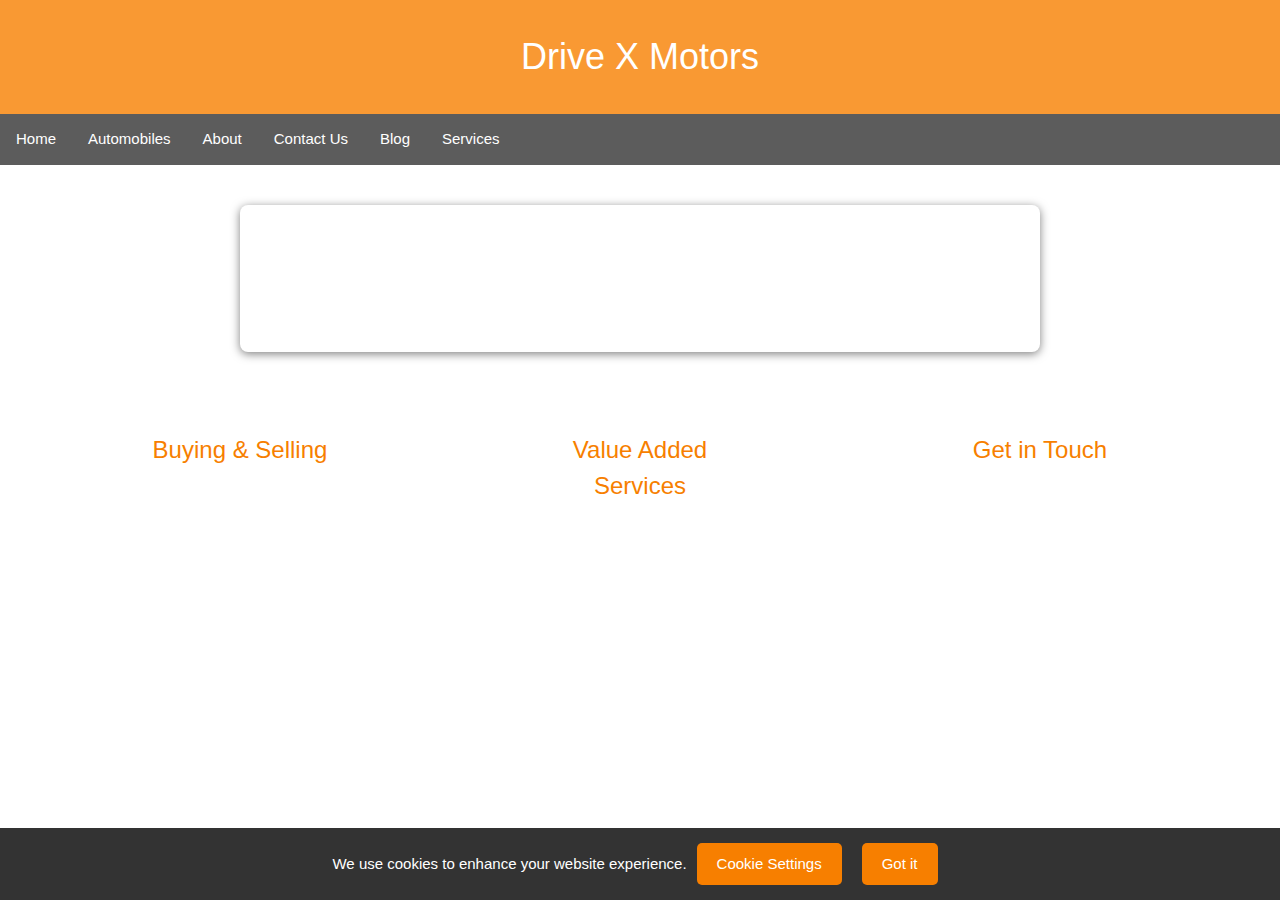
<file: index.html>
<!DOCTYPE html>
<html lang="en">
<head>
    <meta charset="UTF-8">
    <meta name="viewport" content="width=device-width, initial-scale=1.0">
    <title><strong>Home - DRIVE X MOTORS</strong></title>
    <link href="https://fonts.googleapis.com/css2?family=Roboto:wght@400;700&display=swap" rel="stylesheet">
    <link rel="stylesheet" href="https://www.w3schools.com/w3css/4/w3.css">
    <link rel="stylesheet" href="https://cdnjs.cloudflare.com/ajax/libs/font-awesome/4.7.0/css/font-awesome.min.css">


    <style>
        body {
            font-family: Arial, sans-serif;
            margin: 0;
            padding: 0;
            background-image: url('https://mir-s3-cdn-cf.behance.net/project_modules/max_1200/a0c95c151888773.6314a8b70c185.jpg'); 
            background-size: cover; /* Cover the entire page */
            background-position: center; /* Center the image */
            background-repeat: no-repeat; /* Prevent image repetition */
            color: white; /* Default text color */
        }
        header {
            background-color: rgba(247, 127, 0, 0.8); /* Semi-transparent background */
            color: white;
            padding: 20px;
            text-align: center;
        }
        nav {
            background-color: rgba(51, 51, 51, 0.8); /* Semi-transparent background */
            overflow: hidden;
        }
        nav a {
            float: left;
            display: block;
            color: white;
            text-align: center;
            padding: 14px 16px;
            text-decoration: none;
        }
        nav a:hover {
            background-color: rgba(247, 127, 0, 0.8); /* Highlight color */
        }
        .container {
            max-width: 800px;
            margin: 40px auto; /* Center the container */
            padding: 20px;
            background-color: none; /* Semi-transparent white */
            border-radius: 8px;
            box-shadow: 0 2px 10px rgba(0, 0, 0, 0.5);
        }
        footer {
            background-color:none; /* Semi-transparent background */
            color: white;
            padding: 20px;
            text-align: center;
        }
        .footer-content {
            display: flex;
            justify-content: space-around;
            max-width: 1200px;
            margin: 0 auto;
            flex-wrap: wrap;
        }
        .footer-section {
            margin: 10px;
            width: 200px; /* Adjust width as necessary */
        }
        .footer-section h3 {
            color: #f77f00;
        }
        .footer-section a {
            color: white;
            text-decoration: none;
            display: block;
            margin: 5px 0;
        }
        .footer-section a:hover {
            text-decoration: underline;
        }
        .social-icons {
            margin-top: 15px;
        }
        .social-icons img {
            width: 30px; /* Adjust size as necessary */
            margin: 0 10px;
        }
        .cookie-banner {
            background-color: rgba(34, 34, 34, 0.9); /* Semi-transparent background */
            color: white;
            padding: 10px;
            text-align: center;
            position: relative;
        }
        .cookie-banner button {
            background-color: #f77f00;
            color: white;
            border: none;
            padding: 5px 10px;
            cursor: pointer;
            margin-left: 10px;
        }
    </style>
</head>
<body>

<header>
    <h1>Drive X Motors</h1>
</header>

<nav>
    <a href="index.html">Home</a>
    <a href="automobiles.html">Automobiles</a>
    <a href="about.html">About</a>
    <a href="contact.html">Contact Us</a>
    <a href="blog.html">Blog</a>
    <a href="services.html">Services</a>
</nav>

<div class="container">
    <h2>Welcome to Drive X Motors</h2>
    <p>Your trusted partner in finding quality vehicles. Explore our wide selection of cars and enjoy exceptional service.</p>
</div>

<footer>
    <div class="footer-content">
        <div class="footer-section">
            <h3>Buying & Selling</h3>
            <a href="about.html">How it works</a>
            <a href="about.html">Why Us?</a>
            <a href="about.html">Car valuation</a>
        </div>
        <div class="footer-section">
            <h3>Value Added Services</h3>
            <a href="services.html">Car finance</a>
            <a href="services.html">Car insurance</a>
            <a href="services.html">Car auctions</a>
            <a href="services.html">Trade-ins</a>
        </div>
        
        <div class="footer-section">
            <h3>Get in Touch</h3>
            <a href="contact.html">Customer care</a>
            <a href="contact.html">Our Locations</a>
            <a href="contact.html">Contact Us</a>
            <a href="contact.html">FAQ's</a>

        </div>
    </div>
   <div class="social-media">
             <footer>
        <div class="social-media">
            <a href="https://www.linkedin.com/company/drive-x-motors/ "target="_blank"><i class="fa fa-linkedin"></i></a>
            <a href="https://github.com/puleng064/ecommerce-site"_blank><i class="fa fa-github"></i></a>
            <a href="https://www.instagram.com/drive_xmotors/"_blank><i class="fa fa-instagram"></i></a>
        </div>
        <p>&copy; 2025 Drive X Motors</p>

</footer>

    <style>
        body {
            font-family: Arial, sans-serif;
            margin: 0;
            padding: 0;
        }
        .cookie-banner {
            position: fixed;
            bottom: 0;
            left: 0;
            right: 0;
            background-color: #333;
            color: white;
            padding: 15px;
            text-align: center;
            display: flex;
            justify-content: center;
            align-items: center;
        }
        .cookie-banner button {
            background-color: #f77f00; /* Button color */
            color: white;
            border: none;
            border-radius: 5px;
            padding: 10px 20px;
            margin: 0 10px;
            cursor: pointer;
        }
        .cookie-banner button:hover {
            background-color: #e66b00; /* Darker shade on hover */
        }
    </style>
</head>
<body>

<div class="cookie-banner" id="cookieBanner">
    <span>We use cookies to enhance your website experience.</span>
    <button onclick="openCookieSettings()">Cookie Settings</button>
    <button onclick="acceptCookies()">Got it</button>
</div>

<script>
    function openCookieSettings() {
        // Redirect to cookie settings page
        window.location.href = "cookie_settings.html"; // Change to your cookie settings page URL
    }

    function acceptCookies() {
        // Hide the cookie banner
        const banner = document.getElementById('cookieBanner');
        banner.style.display = 'none';
        // Here you can add code to set a cookie or local storage to remember the user's choice
    }
</script>
</div>


</body>
</html>
</file>
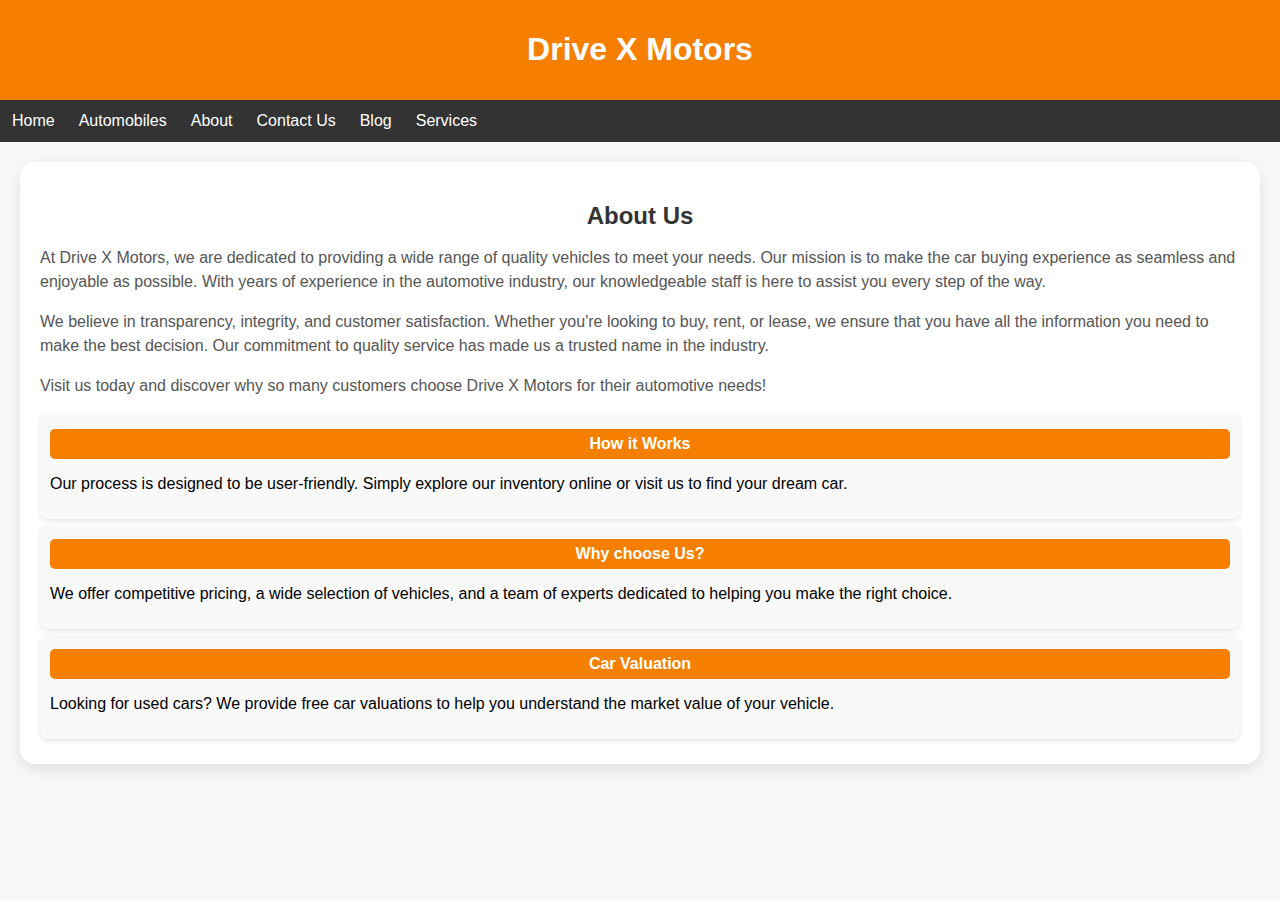
<file: About.html>
<!DOCTYPE html>
<html lang="en">
<head>
    <meta charset="UTF-8">
    <meta name="viewport" content="width=device-width, initial-scale=1.0">
    <title>About Us - Drive X Motors</title>
    <style>
        body {
            font-family: Arial, sans-serif;
            margin: 0;
            padding: 0;
            background-color: #f8f8f8;
        }
        header {
            background-color: #f77f00;
            color: white;
            padding: 10px; /* Reduced padding */
            text-align: center;
        }
        nav {
            background-color: #333;
            overflow: hidden;
        }
        nav a {
            float: left;
            display: block;
            color: white;
            text-align: center;
            padding: 12px; /* Reduced padding */
            text-decoration: none;
        }
        nav a:hover {
            background-color: #f77f00; /* Highlight color */
        }
        .container {
            max-width: 1200px;
            margin: 20px auto; /* Reduced margin */
            padding: 20px; /* Reduced padding */
            background-color: white;
            border-radius: 15px;
            box-shadow: 0 5px 15px rgba(0, 0, 0, 0.1);
        }
        h2 {
            text-align: center;
            color: #333;
            margin-bottom: 10px; /* Reduced margin */
        }
        h3 {
            color: #f77f00; /* Highlight color for section titles */
            text-align: center;
            padding: 6px; /* Reduced padding */
            background-color: #f77f00; /* Box color */
            color: white; /* Text color */
            border-radius: 5px;
            margin: 8px 0; /* Reduced margin */
        }
        .about {
            margin: 10px 0; /* Reduced margin */
            color: #555;
            line-height: 1.5; /* Improved readability */
        }
        .service {
            margin: 5px 0; /* Reduced margin */
            padding: 10px; /* Reduced padding */
            background-color: #f9f9f9; /* Background color for service boxes */
            border-radius: 8px; /* Rounded corners */
            box-shadow: 0 2px 5px rgba(0, 0, 0, 0.1); /* Light shadow */
        }
        .service h4 {
            color: #f77f00; /* Highlight color for service titles */
            text-align: center; /* Center align service titles */
            padding: 6px; /* Reduced padding */
            background-color: #f77f00; /* Box color */
            color: white; /* Text color */
            border-radius: 5px;
            margin: 5px 0; /* Reduced margin */
        }
        .cookie-banner {
            position: fixed;
            bottom: 0;
            left: 0;
            right: 0;
            background-color: #333;
            color: white;
            padding: 10px; /* Reduced padding */
            text-align: center;
            display: flex;
            justify-content: center;
            align-items: center;
        }
        .cookie-banner button {
            background-color: #f77f00; /* Button color */
            color: white;
            border: none;
            border-radius: 5px;
            padding: 8px 12px; /* Reduced padding */
            margin: 0 5px; /* Reduced margin */
            cursor: pointer;
        }
        .cookie-banner button:hover {
            background-color: #e66b00; /* Darker shade on hover */
        }
    </style>
</head>
<body>

<header>
    <h1>Drive X Motors</h1>
</header>

<nav>
    <a href="index.html">Home</a>
    <a href="automobiles.html">Automobiles</a>
    <a href="about.html">About</a>
    <a href="contact.html">Contact Us</a>
    <a href="blog.html">Blog</a>
    <a href="services.html">Services</a>
</nav>

<div class="container">
    <h2>About Us</h2>
    <div class="about">
        <p>At Drive X Motors, we are dedicated to providing a wide range of quality vehicles to meet your needs. Our mission is to make the car buying experience as seamless and enjoyable as possible. With years of experience in the automotive industry, our knowledgeable staff is here to assist you every step of the way.</p>
        <p>We believe in transparency, integrity, and customer satisfaction. Whether you're looking to buy, rent, or lease, we ensure that you have all the information you need to make the best decision. Our commitment to quality service has made us a trusted name in the industry.</p>
        <p>Visit us today and discover why so many customers choose Drive X Motors for their automotive needs!</p>
    </div>
    
    <div class="service">
        <h4>How it Works</h4>
        <p>Our process is designed to be user-friendly. Simply explore our inventory online or visit us to find your dream car.</p>
    </div>
    <div class="service">
        <h4>Why choose Us?</h4>
        <p>We offer competitive pricing, a wide selection of vehicles, and a team of experts dedicated to helping you make the right choice.</p>
    </div>
    <div class="service">
        <h4>Car Valuation</h4>
        <p>Looking for used cars? We provide free car valuations to help you understand the market value of your vehicle.</p>
    </div>
</div>
</body>
</html>
</file>
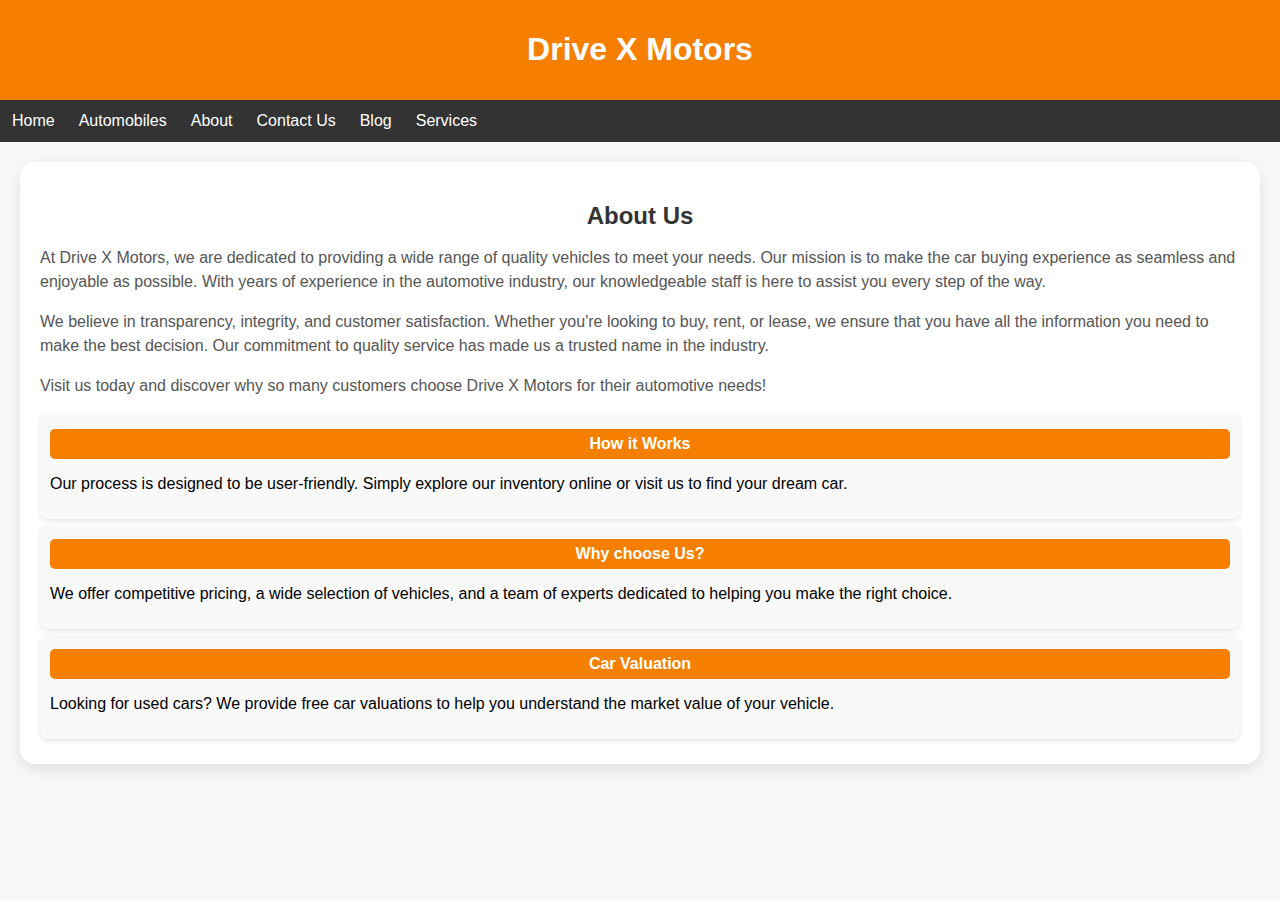
<file: about.html>
<!DOCTYPE html>
<html lang="en">
<head>
    <meta charset="UTF-8">
    <meta name="viewport" content="width=device-width, initial-scale=1.0">
    <title>About Us - Drive X Motors</title>
    <style>
        body {
            font-family: Arial, sans-serif;
            margin: 0;
            padding: 0;
            background-color: #f8f8f8;
        }
        header {
            background-color: #f77f00;
            color: white;
            padding: 10px; /* Reduced padding */
            text-align: center;
        }
        nav {
            background-color: #333;
            overflow: hidden;
        }
        nav a {
            float: left;
            display: block;
            color: white;
            text-align: center;
            padding: 12px; /* Reduced padding */
            text-decoration: none;
        }
        nav a:hover {
            background-color: #f77f00; /* Highlight color */
        }
        .container {
            max-width: 1200px;
            margin: 20px auto; /* Reduced margin */
            padding: 20px; /* Reduced padding */
            background-color: white;
            border-radius: 15px;
            box-shadow: 0 5px 15px rgba(0, 0, 0, 0.1);
        }
        h2 {
            text-align: center;
            color: #333;
            margin-bottom: 10px; /* Reduced margin */
        }
        h3 {
            color: #f77f00; /* Highlight color for section titles */
            text-align: center;
            padding: 6px; /* Reduced padding */
            background-color: #f77f00; /* Box color */
            color: white; /* Text color */
            border-radius: 5px;
            margin: 8px 0; /* Reduced margin */
        }
        .about {
            margin: 10px 0; /* Reduced margin */
            color: #555;
            line-height: 1.5; /* Improved readability */
        }
        .service {
            margin: 5px 0; /* Reduced margin */
            padding: 10px; /* Reduced padding */
            background-color: #f9f9f9; /* Background color for service boxes */
            border-radius: 8px; /* Rounded corners */
            box-shadow: 0 2px 5px rgba(0, 0, 0, 0.1); /* Light shadow */
        }
        .service h4 {
            color: #f77f00; /* Highlight color for service titles */
            text-align: center; /* Center align service titles */
            padding: 6px; /* Reduced padding */
            background-color: #f77f00; /* Box color */
            color: white; /* Text color */
            border-radius: 5px;
            margin: 5px 0; /* Reduced margin */
        }
        .cookie-banner {
            position: fixed;
            bottom: 0;
            left: 0;
            right: 0;
            background-color: #333;
            color: white;
            padding: 10px; /* Reduced padding */
            text-align: center;
            display: flex;
            justify-content: center;
            align-items: center;
        }
        .cookie-banner button {
            background-color: #f77f00; /* Button color */
            color: white;
            border: none;
            border-radius: 5px;
            padding: 8px 12px; /* Reduced padding */
            margin: 0 5px; /* Reduced margin */
            cursor: pointer;
        }
        .cookie-banner button:hover {
            background-color: #e66b00; /* Darker shade on hover */
        }
    </style>
</head>
<body>

<header>
    <h1>Drive X Motors</h1>
</header>

<nav>
    <a href="index.html">Home</a>
    <a href="automobiles.html">Automobiles</a>
    <a href="about.html">About</a>
    <a href="contact.html">Contact Us</a>
    <a href="blog.html">Blog</a>
    <a href="services.html">Services</a>
</nav>

<div class="container">
    <h2>About Us</h2>
    <div class="about">
        <p>At Drive X Motors, we are dedicated to providing a wide range of quality vehicles to meet your needs. Our mission is to make the car buying experience as seamless and enjoyable as possible. With years of experience in the automotive industry, our knowledgeable staff is here to assist you every step of the way.</p>
        <p>We believe in transparency, integrity, and customer satisfaction. Whether you're looking to buy, rent, or lease, we ensure that you have all the information you need to make the best decision. Our commitment to quality service has made us a trusted name in the industry.</p>
        <p>Visit us today and discover why so many customers choose Drive X Motors for their automotive needs!</p>
    </div>
    
    <div class="service">
        <h4>How it Works</h4>
        <p>Our process is designed to be user-friendly. Simply explore our inventory online or visit us to find your dream car.</p>
    </div>
    <div class="service">
        <h4>Why choose Us?</h4>
        <p>We offer competitive pricing, a wide selection of vehicles, and a team of experts dedicated to helping you make the right choice.</p>
    </div>
    <div class="service">
        <h4>Car Valuation</h4>
        <p>Looking for used cars? We provide free car valuations to help you understand the market value of your vehicle.</p>
    </div>
</div>
</body>
</html>
</file>
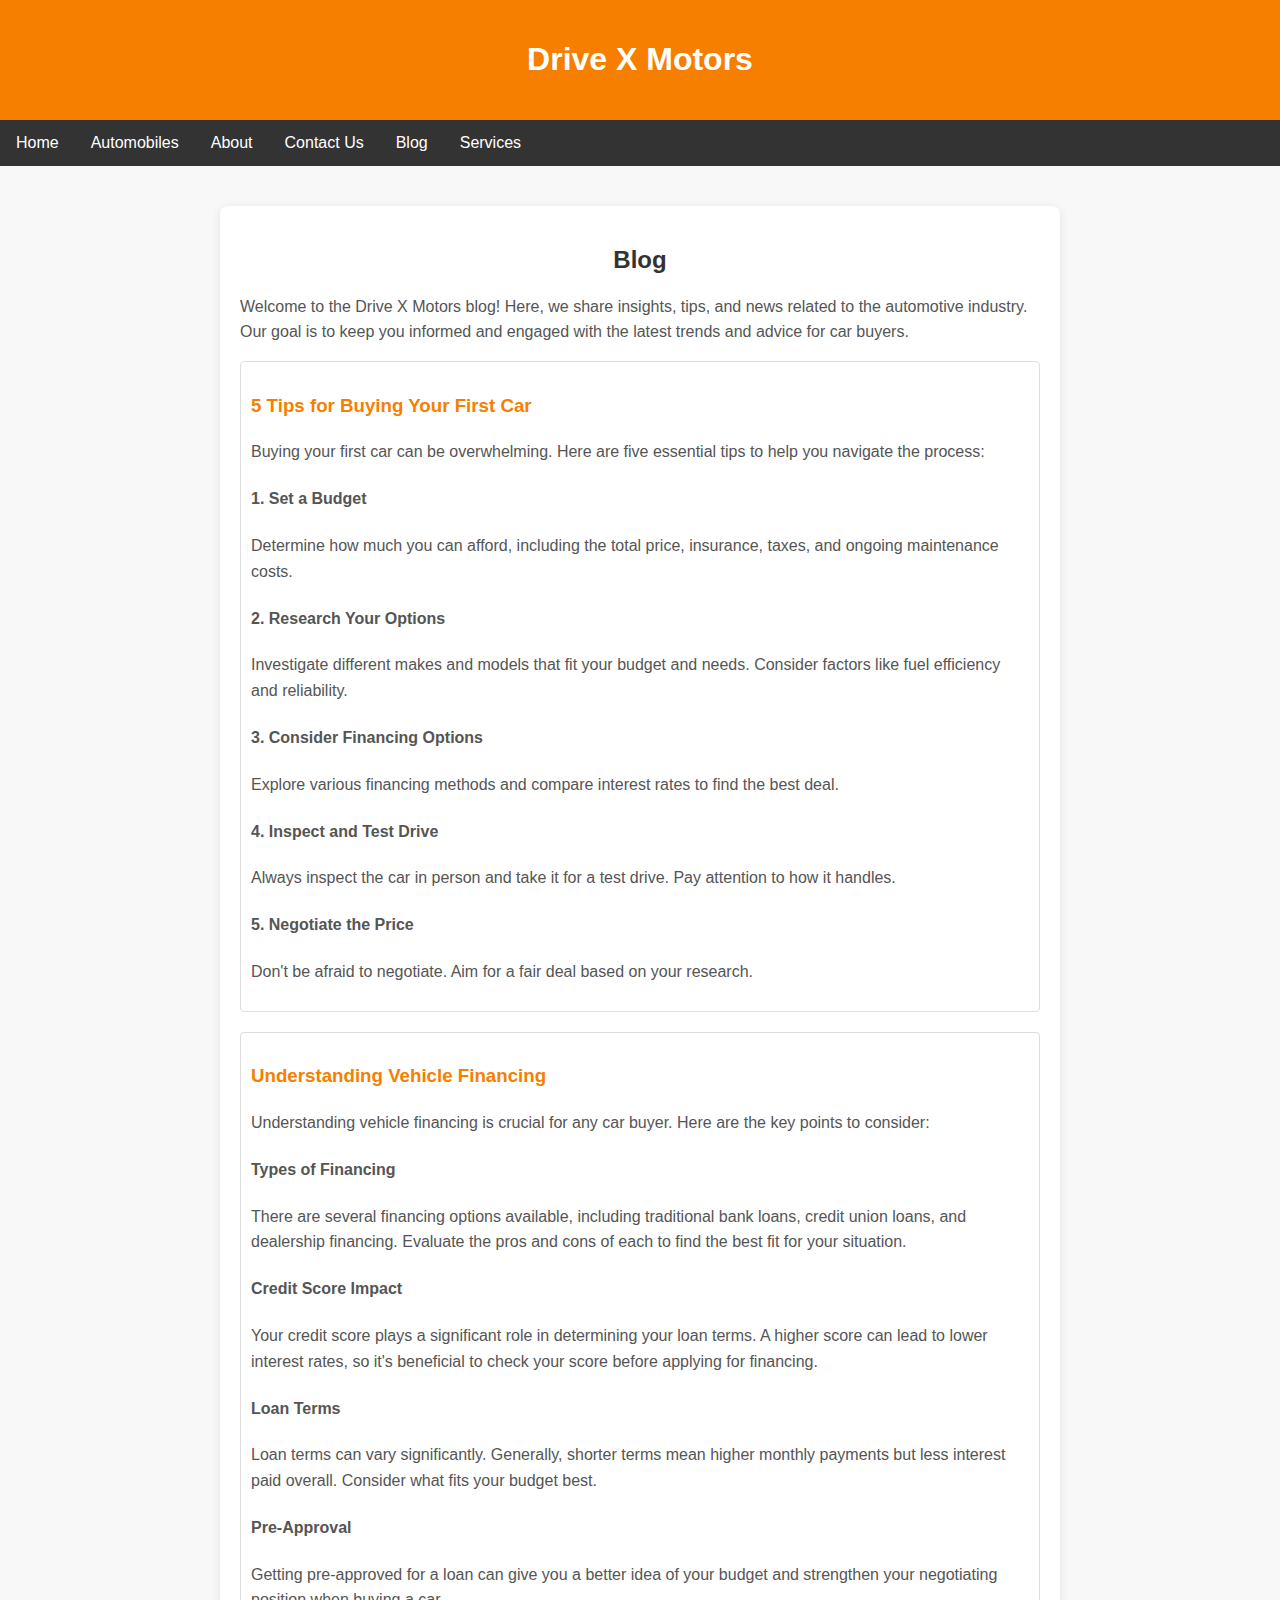
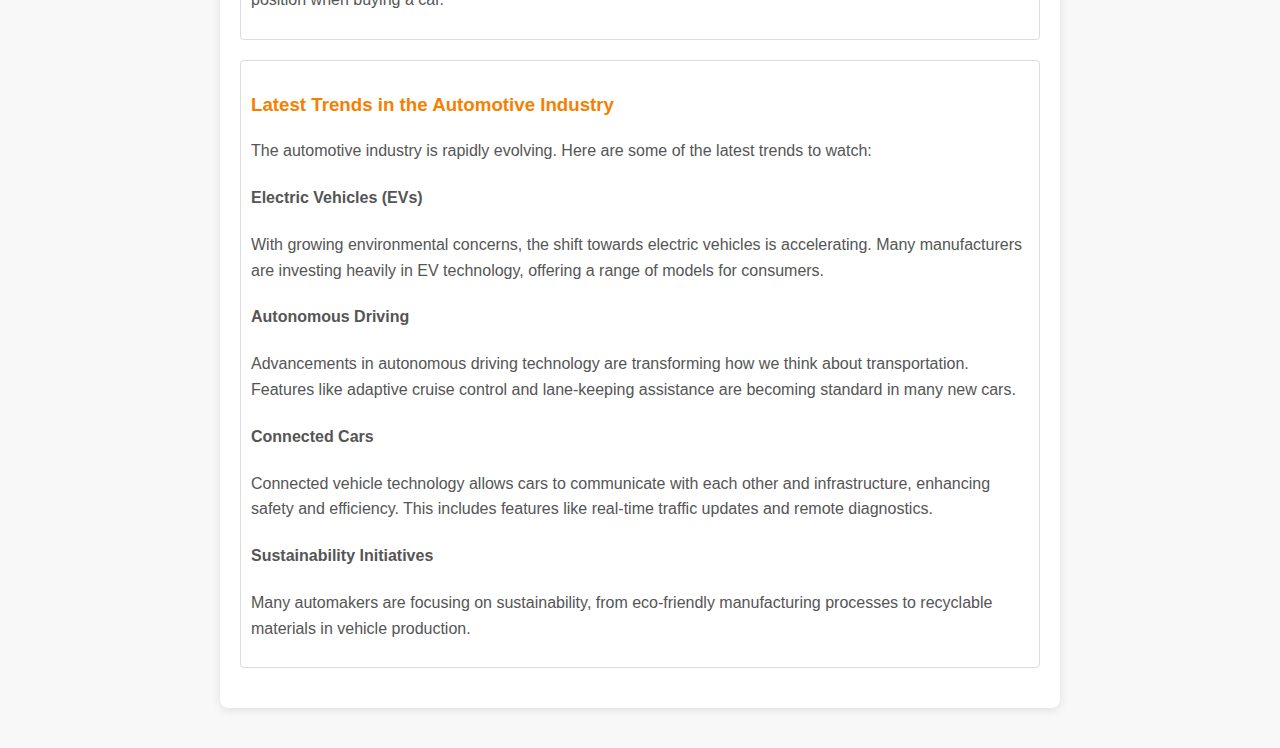
<file: Blog.html>
<!DOCTYPE html>
<html lang="en">
<head>
    <meta charset="UTF-8">
    <meta name="viewport" content="width=device-width, initial-scale=1.0">
    <title>Blog - Drive X Motors</title>
    <style>
        body {
            font-family: Arial, sans-serif;
            margin: 0;
            padding: 0;
            background-color: #f8f8f8;
        }
        header {
            background-color: #f77f00;
            color: white;
            padding: 20px;
            text-align: center;
        }
        nav {
            background-color: #333;
            overflow: hidden;
        }
        nav a {
            float: left;
            display: block;
            color: white;
            text-align: center;
            padding: 14px 16px;
            text-decoration: none;
        }
        nav a:hover {
            background-color: #f77f00; /* Highlight color */
        }
        .container {
            max-width: 800px;
            margin: 40px auto; /* Center the container */
            padding: 20px;
            background-color: white;
            border-radius: 8px;
            box-shadow: 0 2px 10px rgba(0, 0, 0, 0.1);
        }
        h2 {
            text-align: center;
            color: #333;
        }
        .blog-content {
            margin: 20px 0;
            color: #555;
            line-height: 1.6; /* Improve readability */
        }
        .post {
            margin-bottom: 20px;
            padding: 10px;
            border: 1px solid #ddd;
            border-radius: 4px;
        }
        .post h3 {
            color: #f77f00;
        }
    </style>
</head>
<body>

<header>
    <h1>Drive X Motors</h1>
</header>

<nav>
    <a href="index.html">Home</a>
    <a href="automobiles.html">Automobiles</a>
    <a href="about.html">About</a>
    <a href="contact.html">Contact Us</a>
    <a href="blog.html">Blog</a>
    <a href="services.html">Services</a>
</nav>

<div class="container">
    <h2>Blog</h2>
    <div class="blog-content">
        <p>Welcome to the Drive X Motors blog! Here, we share insights, tips, and news related to the automotive industry. Our goal is to keep you informed and engaged with the latest trends and advice for car buyers.</p>

        <div class="post">
            <h3>5 Tips for Buying Your First Car</h3>
            <p>Buying your first car can be overwhelming. Here are five essential tips to help you navigate the process:</p>
            <h4>1. Set a Budget</h4>
            <p>Determine how much you can afford, including the total price, insurance, taxes, and ongoing maintenance costs.</p>
            <h4>2. Research Your Options</h4>
            <p>Investigate different makes and models that fit your budget and needs. Consider factors like fuel efficiency and reliability.</p>
            <h4>3. Consider Financing Options</h4>
            <p>Explore various financing methods and compare interest rates to find the best deal.</p>
            <h4>4. Inspect and Test Drive</h4>
            <p>Always inspect the car in person and take it for a test drive. Pay attention to how it handles.</p>
            <h4>5. Negotiate the Price</h4>
            <p>Don't be afraid to negotiate. Aim for a fair deal based on your research.</p>
        </div>
        
        <div class="post">
            <h3>Understanding Vehicle Financing</h3>
            <p>Understanding vehicle financing is crucial for any car buyer. Here are the key points to consider:</p>
            <h4>Types of Financing</h4>
            <p>There are several financing options available, including traditional bank loans, credit union loans, and dealership financing. Evaluate the pros and cons of each to find the best fit for your situation.</p>
            <h4>Credit Score Impact</h4>
            <p>Your credit score plays a significant role in determining your loan terms. A higher score can lead to lower interest rates, so it's beneficial to check your score before applying for financing.</p>
            <h4>Loan Terms</h4>
            <p>Loan terms can vary significantly. Generally, shorter terms mean higher monthly payments but less interest paid overall. Consider what fits your budget best.</p>
            <h4>Pre-Approval</h4>
            <p>Getting pre-approved for a loan can give you a better idea of your budget and strengthen your negotiating position when buying a car.</p>
        </div>
        
        <div class="post">
            <h3>Latest Trends in the Automotive Industry</h3>
            <p>The automotive industry is rapidly evolving. Here are some of the latest trends to watch:</p>
            <h4>Electric Vehicles (EVs)</h4>
            <p>With growing environmental concerns, the shift towards electric vehicles is accelerating. Many manufacturers are investing heavily in EV technology, offering a range of models for consumers.</p>
            <h4>Autonomous Driving</h4>
            <p>Advancements in autonomous driving technology are transforming how we think about transportation. Features like adaptive cruise control and lane-keeping assistance are becoming standard in many new cars.</p>
            <h4>Connected Cars</h4>
            <p>Connected vehicle technology allows cars to communicate with each other and infrastructure, enhancing safety and efficiency. This includes features like real-time traffic updates and remote diagnostics.</p>
            <h4>Sustainability Initiatives</h4>
            <p>Many automakers are focusing on sustainability, from eco-friendly manufacturing processes to recyclable materials in vehicle production.</p>
        </div>
    </div>
</div>
</body>
</html>
</file>
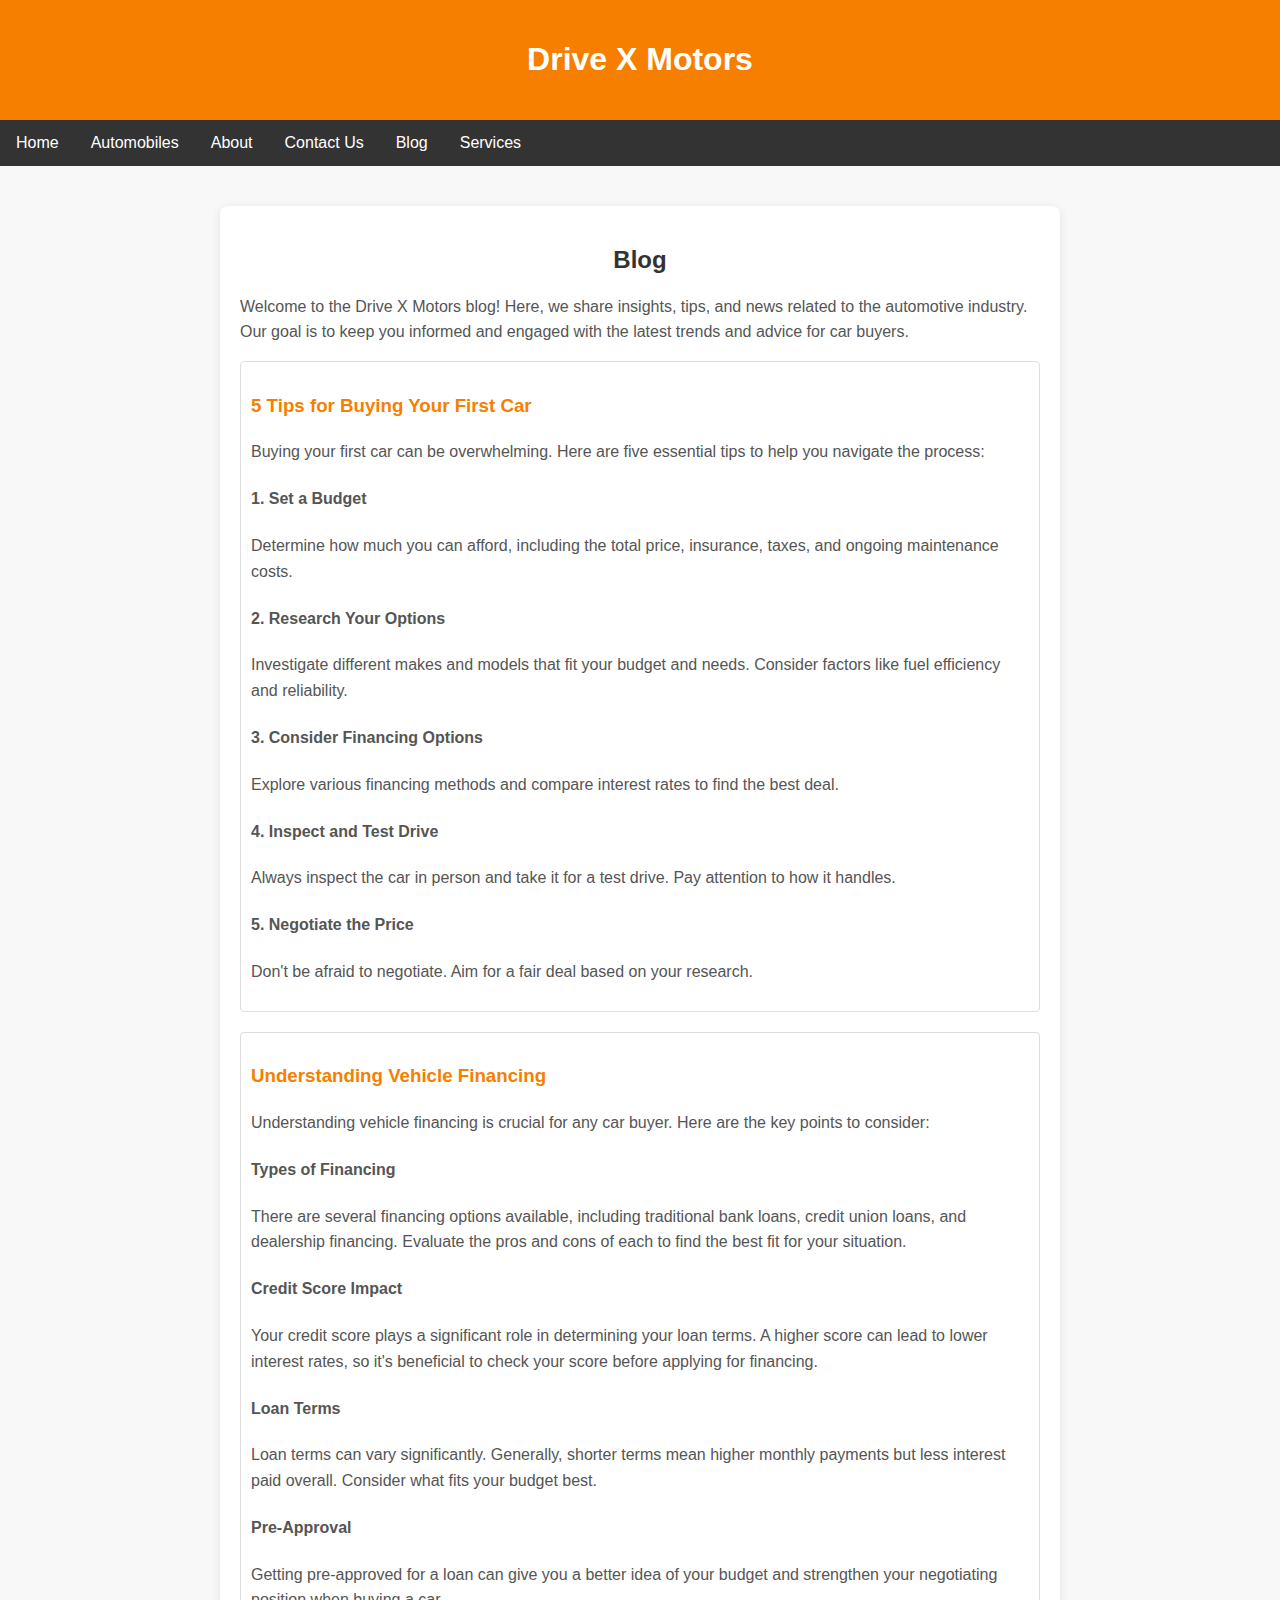
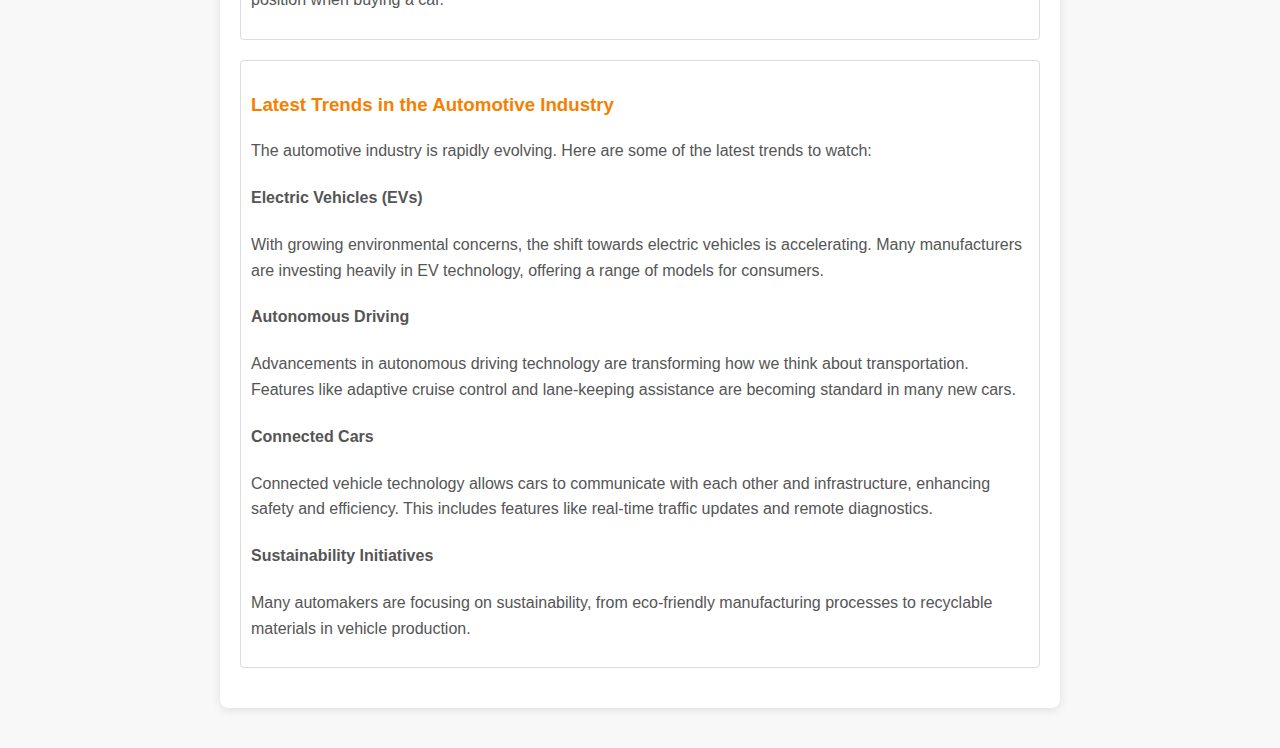
<file: blog.html>
<!DOCTYPE html>
<html lang="en">
<head>
    <meta charset="UTF-8">
    <meta name="viewport" content="width=device-width, initial-scale=1.0">
    <title>Blog - Drive X Motors</title>
    <style>
        body {
            font-family: Arial, sans-serif;
            margin: 0;
            padding: 0;
            background-color: #f8f8f8;
        }
        header {
            background-color: #f77f00;
            color: white;
            padding: 20px;
            text-align: center;
        }
        nav {
            background-color: #333;
            overflow: hidden;
        }
        nav a {
            float: left;
            display: block;
            color: white;
            text-align: center;
            padding: 14px 16px;
            text-decoration: none;
        }
        nav a:hover {
            background-color: #f77f00; /* Highlight color */
        }
        .container {
            max-width: 800px;
            margin: 40px auto; /* Center the container */
            padding: 20px;
            background-color: white;
            border-radius: 8px;
            box-shadow: 0 2px 10px rgba(0, 0, 0, 0.1);
        }
        h2 {
            text-align: center;
            color: #333;
        }
        .blog-content {
            margin: 20px 0;
            color: #555;
            line-height: 1.6; /* Improve readability */
        }
        .post {
            margin-bottom: 20px;
            padding: 10px;
            border: 1px solid #ddd;
            border-radius: 4px;
        }
        .post h3 {
            color: #f77f00;
        }
    </style>
</head>
<body>

<header>
    <h1>Drive X Motors</h1>
</header>

<nav>
    <a href="index.html">Home</a>
    <a href="automobiles.html">Automobiles</a>
    <a href="about.html">About</a>
    <a href="contact.html">Contact Us</a>
    <a href="blog.html">Blog</a>
    <a href="services.html">Services</a>
</nav>

<div class="container">
    <h2>Blog</h2>
    <div class="blog-content">
        <p>Welcome to the Drive X Motors blog! Here, we share insights, tips, and news related to the automotive industry. Our goal is to keep you informed and engaged with the latest trends and advice for car buyers.</p>

        <div class="post">
            <h3>5 Tips for Buying Your First Car</h3>
            <p>Buying your first car can be overwhelming. Here are five essential tips to help you navigate the process:</p>
            <h4>1. Set a Budget</h4>
            <p>Determine how much you can afford, including the total price, insurance, taxes, and ongoing maintenance costs.</p>
            <h4>2. Research Your Options</h4>
            <p>Investigate different makes and models that fit your budget and needs. Consider factors like fuel efficiency and reliability.</p>
            <h4>3. Consider Financing Options</h4>
            <p>Explore various financing methods and compare interest rates to find the best deal.</p>
            <h4>4. Inspect and Test Drive</h4>
            <p>Always inspect the car in person and take it for a test drive. Pay attention to how it handles.</p>
            <h4>5. Negotiate the Price</h4>
            <p>Don't be afraid to negotiate. Aim for a fair deal based on your research.</p>
        </div>
        
        <div class="post">
            <h3>Understanding Vehicle Financing</h3>
            <p>Understanding vehicle financing is crucial for any car buyer. Here are the key points to consider:</p>
            <h4>Types of Financing</h4>
            <p>There are several financing options available, including traditional bank loans, credit union loans, and dealership financing. Evaluate the pros and cons of each to find the best fit for your situation.</p>
            <h4>Credit Score Impact</h4>
            <p>Your credit score plays a significant role in determining your loan terms. A higher score can lead to lower interest rates, so it's beneficial to check your score before applying for financing.</p>
            <h4>Loan Terms</h4>
            <p>Loan terms can vary significantly. Generally, shorter terms mean higher monthly payments but less interest paid overall. Consider what fits your budget best.</p>
            <h4>Pre-Approval</h4>
            <p>Getting pre-approved for a loan can give you a better idea of your budget and strengthen your negotiating position when buying a car.</p>
        </div>
        
        <div class="post">
            <h3>Latest Trends in the Automotive Industry</h3>
            <p>The automotive industry is rapidly evolving. Here are some of the latest trends to watch:</p>
            <h4>Electric Vehicles (EVs)</h4>
            <p>With growing environmental concerns, the shift towards electric vehicles is accelerating. Many manufacturers are investing heavily in EV technology, offering a range of models for consumers.</p>
            <h4>Autonomous Driving</h4>
            <p>Advancements in autonomous driving technology are transforming how we think about transportation. Features like adaptive cruise control and lane-keeping assistance are becoming standard in many new cars.</p>
            <h4>Connected Cars</h4>
            <p>Connected vehicle technology allows cars to communicate with each other and infrastructure, enhancing safety and efficiency. This includes features like real-time traffic updates and remote diagnostics.</p>
            <h4>Sustainability Initiatives</h4>
            <p>Many automakers are focusing on sustainability, from eco-friendly manufacturing processes to recyclable materials in vehicle production.</p>
        </div>
    </div>
</div>
</body>
</html>
</file>
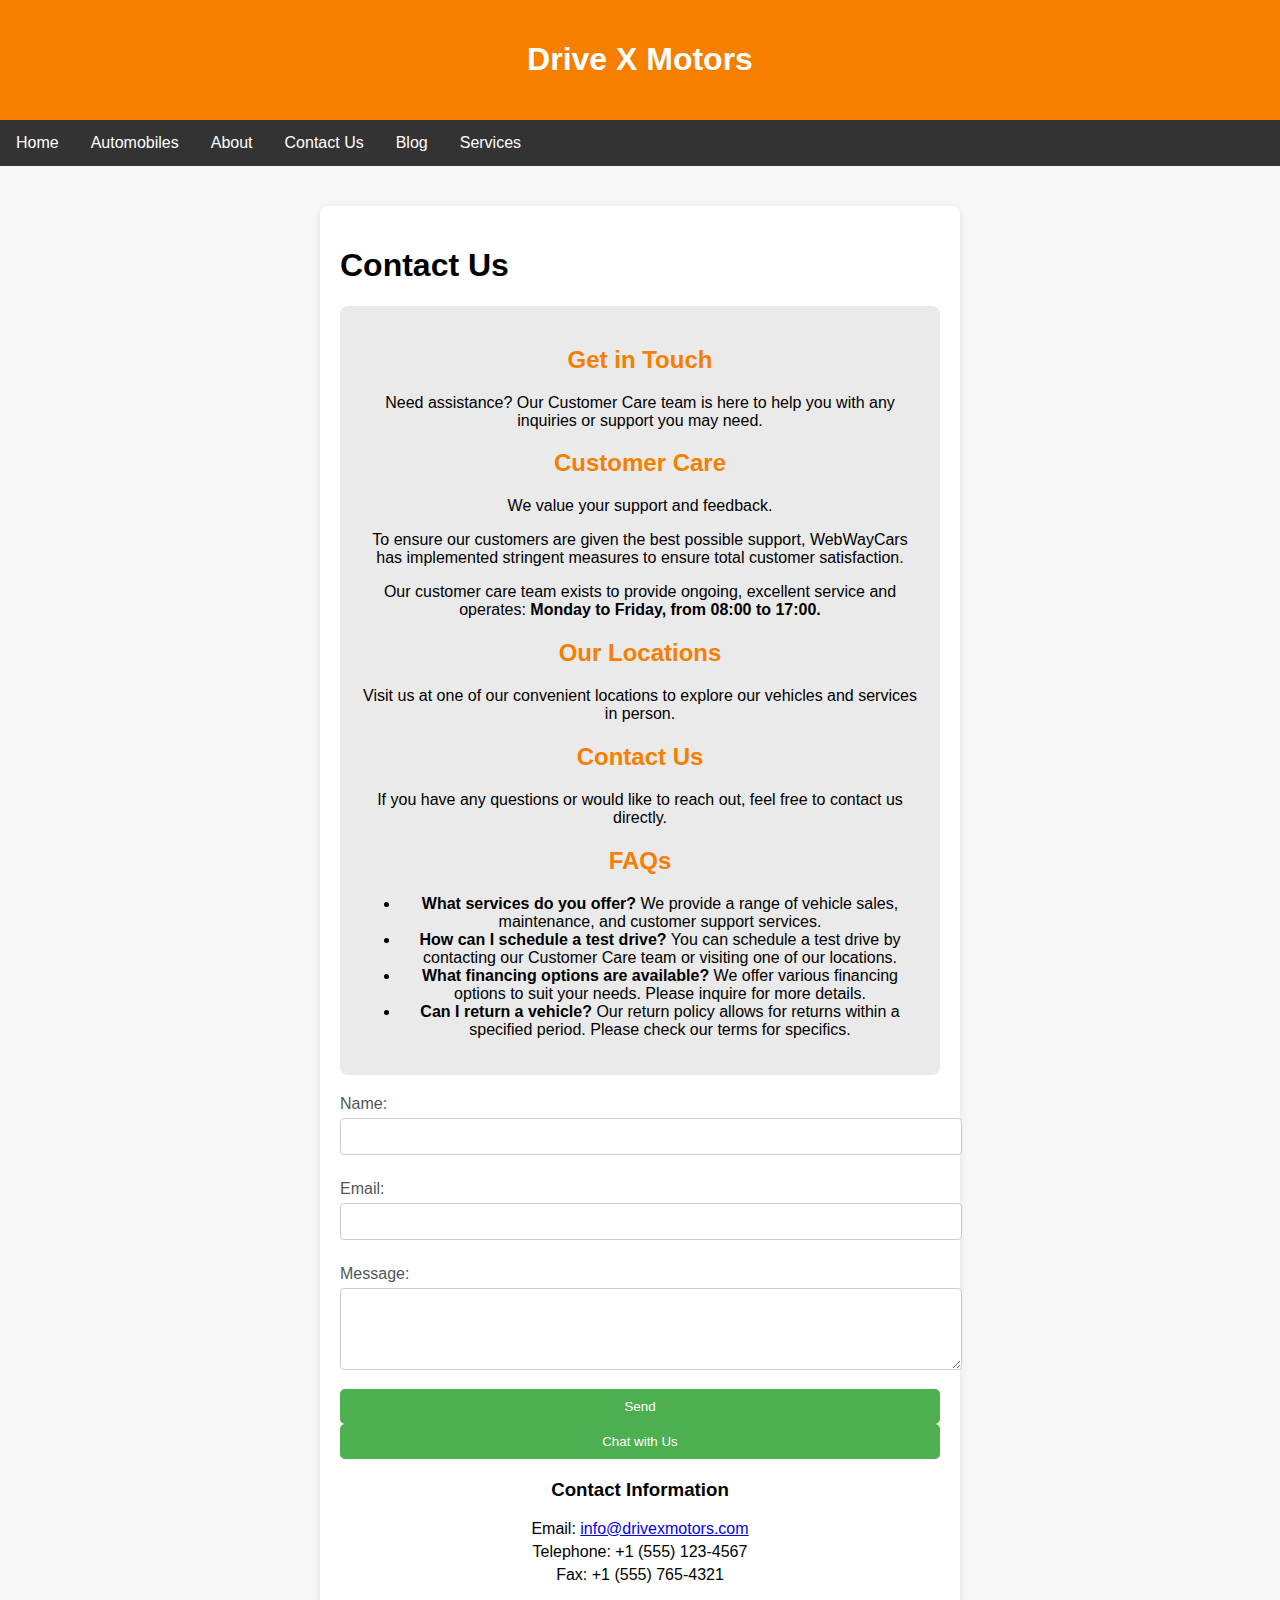
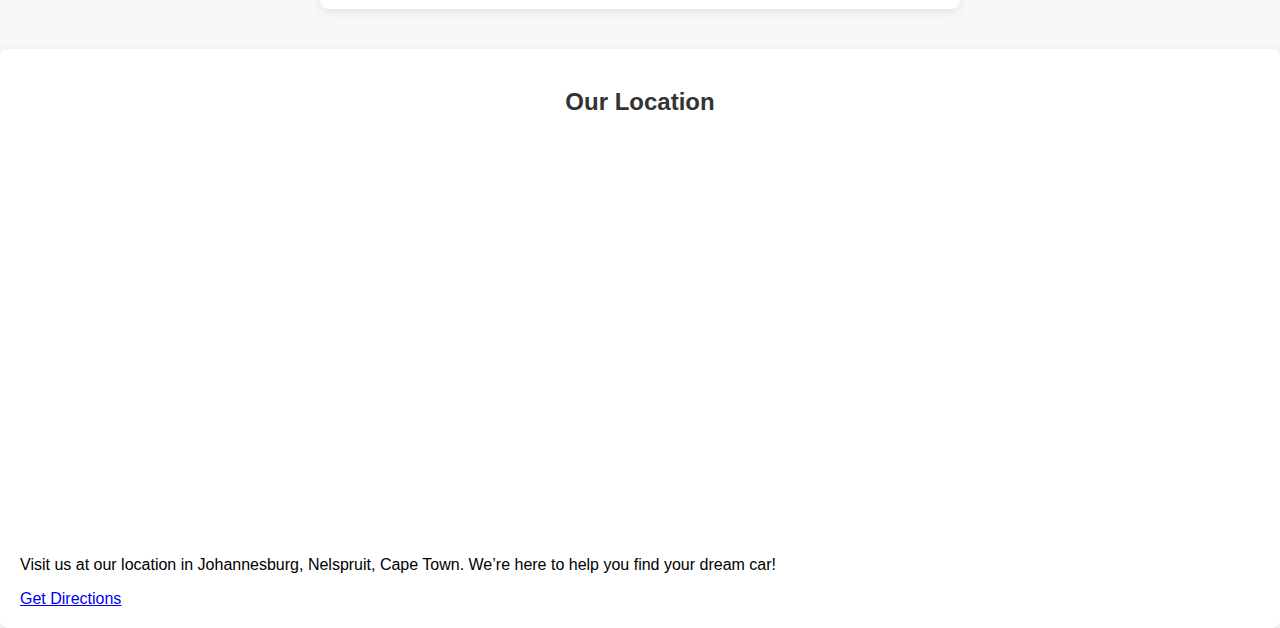
<file: contact.html>
<!DOCTYPE html>
<html lang="en">
<head>
    <meta charset="UTF-8">
    <meta name="viewport" content="width=device-width, initial-scale=1.0">
    <title>Contact Us - Drive X Motors</title>
    <style>
        body {
            font-family: Arial, sans-serif;
            margin: 0;
            padding: 0;
            background-color: #f8f8f8;
        }
        header {
            background-color: #f77f00;
            color: white;
            padding: 20px;
            text-align: center;
        }
        nav {
            background-color: #333;
            overflow: hidden;
        }
        nav a {
            float: left;
            display: block;
            color: white;
            text-align: center;
            padding: 14px 16px;
            text-decoration: none;
        }
        nav a:hover {
            background-color: #f77f00; /* Highlight color */
        }
        .container {
            max-width: 600px;
            margin: 40px auto; /* Center the container */
            padding: 20px;
            background-color: white;
            border-radius: 8px;
            box-shadow: 0 2px 10px rgba(0, 0, 0, 0.1);
        }
        h2 {
            text-align: center;
            color: #333;
        }
        label {
            display: block;
            margin: 10px 0 5px;
            color: #555;
        }
        input[type="text"], input[type="email"], textarea {
            width: 100%;
            padding: 10px;
            margin-bottom: 15px;
            border: 1px solid #ccc;
            border-radius: 4px;
        }
        button {
            background-color: #4CAF50;
            color: white;
            padding: 10px 15px;
            border: none;
            border-radius: 5px;
            cursor: pointer;
            width: 100%;
        }
        button:hover {
            background-color: #45a049; /* Darker green on hover */
        }
        .get-in-touch {
            margin: 20px 0; /* Space between sections */
            padding: 20px;
            background-color: #eaeaea;
            border-radius: 8px;
            text-align: center;
        }
        .get-in-touch a {
            display: block;
            color: #f77f00;
            text-decoration: none;
            margin: 5px 0;
        }
        .get-in-touch a:hover {
            text-decoration: underline;
        }
        .contact-info {
            margin-top: 20px;
            text-align: center;
        }
        .contact-info p {
            margin: 5px 0;
        }
        /* Chatbot styles */
        .chatbot {
            display: none;
            position: fixed;
            bottom: 20px;
            left: 50%; /* Center horizontally */
            transform: translateX(-50%); /* Adjust for width */
            width: 350px; /* Adjusted width */
            border: 1px solid #ccc;
            border-radius: 8px;
            background-color: white;
            box-shadow: 0 2px 10px rgba(0, 0, 0, 0.2);
            z-index: 1000;
        }
        .chatbot-header {
            background-color: #f77f00;
            color: white;
            padding: 10px;
            text-align: center;
            font-weight: bold; /* Bold text */
            border-top-left-radius: 8px;
            border-top-right-radius: 8px;
        }
        .chatbot-messages {
            height: 200px;
            overflow-y: auto;
            padding: 10px;
            border-bottom: 1px solid #ccc; /* Divider */
        }
        .chatbot-input {
            display: flex;
            padding: 10px;
            border-top: 1px solid #ccc; /* Top border for input area */
        }
        .chatbot-input input {
            flex: 1;
            padding: 12px; /* Increased padding for better visibility */
            border: 1px solid #ccc;
            border-radius: 4px;
            font-size: 14px; /* Font size for readability */
            color: #333; /* Text color */
            box-sizing: border-box; /* Ensures padding is included in width */
        }
        .chatbot-input input::placeholder {
            color: #999; /* Lighter color for placeholder */
            opacity: 1; /* Ensure opacity is at full for visibility */
        }
        .chatbot-input button {
            margin-left: 10px;
            background-color: #4CAF50;
            color: white;
            border: none;
            border-radius: 4px;
            padding: 12px 15px; /* Increased button padding for better usability */
            cursor: pointer;
        }
        .chatbot-input button:hover {
            background-color: #45a049; /* Darker green on hover */
        }
        /* Location section styles */
        .location-container {
            margin-top: 40px; /* Space above location section */
            padding: 20px;
            background-color: white;
            border-radius: 8px;
            box-shadow: 0 2px 10px rgba(0, 0, 0, 0.1);
        }
        .map {
            width: 100%;
            height: 400px;
            border: 0;
        }
    </style>
</head>
<body>

<header>
    <h1>Drive X Motors</h1>
</header>

<nav>
    <a href="index.html">Home</a>
    <a href="automobiles.html">Automobiles</a>
    <a href="about.html">About</a>
    <a href="contact.html">Contact Us</a>
    <a href="blog.html">Blog</a>
    <a href="services.html">Services</a>
</nav>

<div class="container">
    <h1>Contact Us</h1>
    
   <div class="get-in-touch" style="padding: 20px;">
    <h2 style="color: #f77f00;">Get in Touch</h2>
    <p>Need assistance? Our Customer Care team is here to help you with any inquiries or support you may need.</p>
    
    <h2 style="color: #f77f00;">Customer Care</h2>
    <p>We value your support and feedback.</p>
    <p>
        To ensure our customers are given the best possible support, WebWayCars has implemented stringent measures to ensure total customer satisfaction.
    </p>
    <p>
        Our customer care team exists to provide ongoing, excellent service and operates:
        <strong>Monday to Friday, from 08:00 to 17:00.</strong>
    </p>
    
    <h2 style="color: #f77f00;">Our Locations</h2>
    <p>Visit us at one of our convenient locations to explore our vehicles and services in person.</p>

    <h2 style="color: #f77f00;">Contact Us</h2>
    <p>If you have any questions or would like to reach out, feel free to contact us directly.</p>
    
    <h2 style="color: #f77f00;">FAQs</h2>
    <ul>
        <li><strong>What services do you offer?</strong> We provide a range of vehicle sales, maintenance, and customer support services.</li>
        <li><strong>How can I schedule a test drive?</strong> You can schedule a test drive by contacting our Customer Care team or visiting one of our locations.</li>
        <li><strong>What financing options are available?</strong> We offer various financing options to suit your needs. Please inquire for more details.</li>
        <li><strong>Can I return a vehicle?</strong> Our return policy allows for returns within a specified period. Please check our terms for specifics.</li>
    </ul>
</div>

    <form>
        <label for="name">Name:</label>
        <input type="text" id="name" name="name" required>

        <label for="email">Email:</label>
        <input type="email" id="email" name="email" required>

        <label for="message">Message:</label>
        <textarea id="message" name="message" rows="4" required></textarea>

        <button type="submit">Send</button>
        <button type="button" onclick="toggleChatbot()">Chat with Us</button>
    </form>

    <div class="contact-info">
        <h3>Contact Information</h3>
        <p>Email: <a href="mailto:info@drivexmotors.com">info@drivexmotors.com</a></p>
        <p>Telephone: +1 (555) 123-4567</p>
        <p>Fax: +1 (555) 765-4321</p>
    </div>
</div>

<!-- Our Location Section -->
<div class="location-container">
    <h2>Our Location</h2>
    <iframe class="map" src="https://www.google.com/maps/embed?pb=!1m18!1m12!1m3!1d126174.18736828986!2d28.021622!3d-26.204102!2m3!1f0!2f0!3f0!3m2!1i1024!2i768!4f13.1!3m3!1m2!1s0x1e950a9e1d5b8e81%3A0x4e8e5f2c5f6e4d3f!2sJohannesburg%2C%20South%20Africa!5e0!3m2!1sen!2sin!4v1617145826581!5m2!1sen!2sin" allowfullscreen="" loading="lazy"></iframe>
    <p>Visit us at our location in Johannesburg, Nelspruit, Cape Town. We’re here to help you find your dream car!</p>

    <div class="get-directions">
        <a href="https://www.google.com/maps/dir/?api=1&destination=Johannesburg" target="_blank">Get Directions</a>
    </div>
</div>

<div class="chatbot" id="chatbot">
    <div class="chatbot-header">Chatbot</div>
    <div class="chatbot-messages" id="chatbotMessages"></div>
    <div class="chatbot-input">
        <input type="text" id="userInput" placeholder="Type your message here...">
        <button onclick="sendMessage()">Send</button>
    </div>
</div>

<script>
    function toggleChatbot() {
        const chatbot = document.getElementById('chatbot');
        chatbot.style.display = chatbot.style.display === 'none' || chatbot.style.display === '' ? 'block' : 'none';
    }

    function sendMessage() {
        const userInput = document.getElementById('userInput');
        const userMessage = userInput.value;
        if (userMessage.trim() === '') return;

        const chatbotMessages = document.getElementById('chatbotMessages');
        const userMessageElement = document.createElement('div');
        userMessageElement.textContent = 'You: ' + userMessage;
        chatbotMessages.appendChild(userMessageElement);

        // Simulated automated reply
        let botReply = '';

        if (userMessage.toLowerCase().includes('hours')) {
            botReply = 'Our business hours are 9 AM to 6 PM, Monday to Saturday.';
        } else if (userMessage.toLowerCase().includes('location')) {
            botReply = 'You can visit us at 123 Main Street, Your City.';
        } else if (userMessage.toLowerCase().includes('help')) {
            botReply = 'I am here to help! Please tell me your query.';
        } else {
            botReply = 'Thank you for your message! We will get back to you shortly.';
        }

        const botMessageElement = document.createElement('div');
        botMessageElement.textContent = 'Bot: ' + botReply;
        chatbotMessages.appendChild(botMessageElement);

        // Clear input
        userInput.value = '';
        chatbotMessages.scrollTop = chatbotMessages.scrollHeight; // Scroll to the bottom
    }
</script>
</body>
</html>
</file>
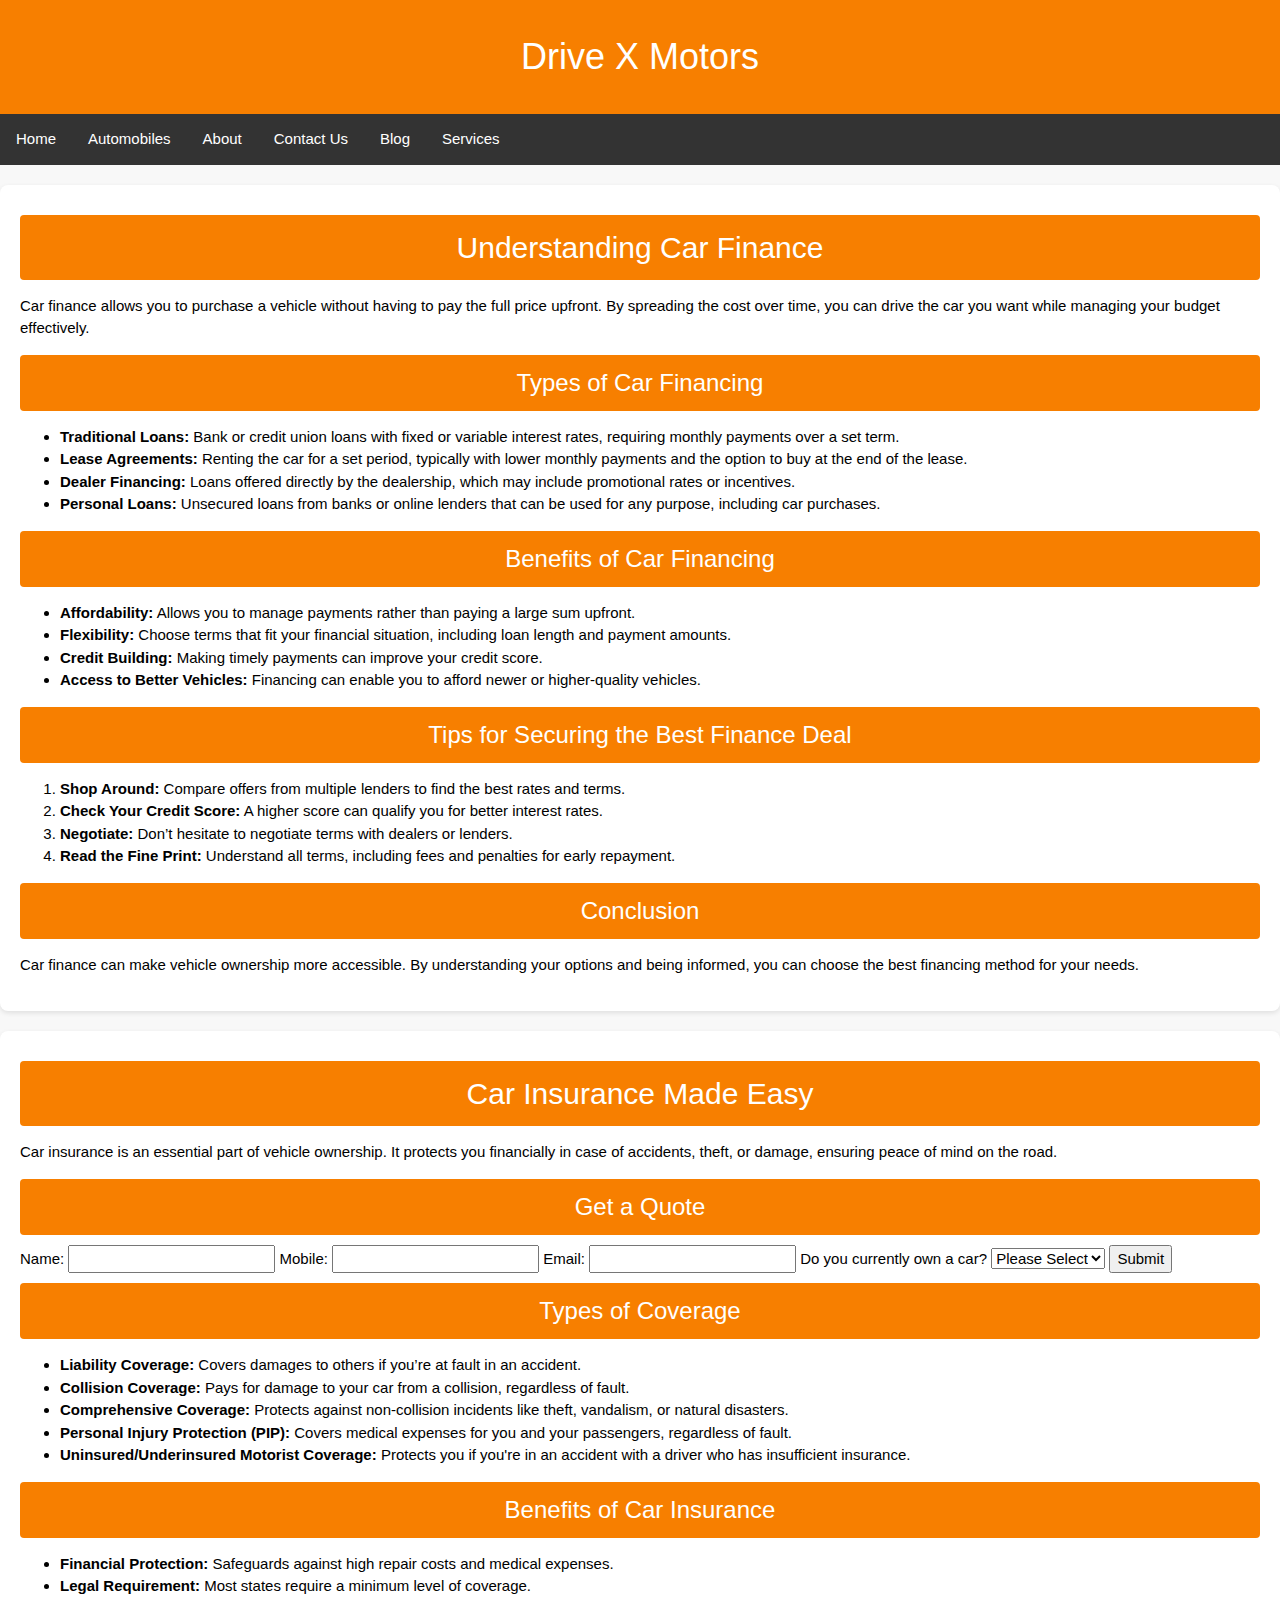
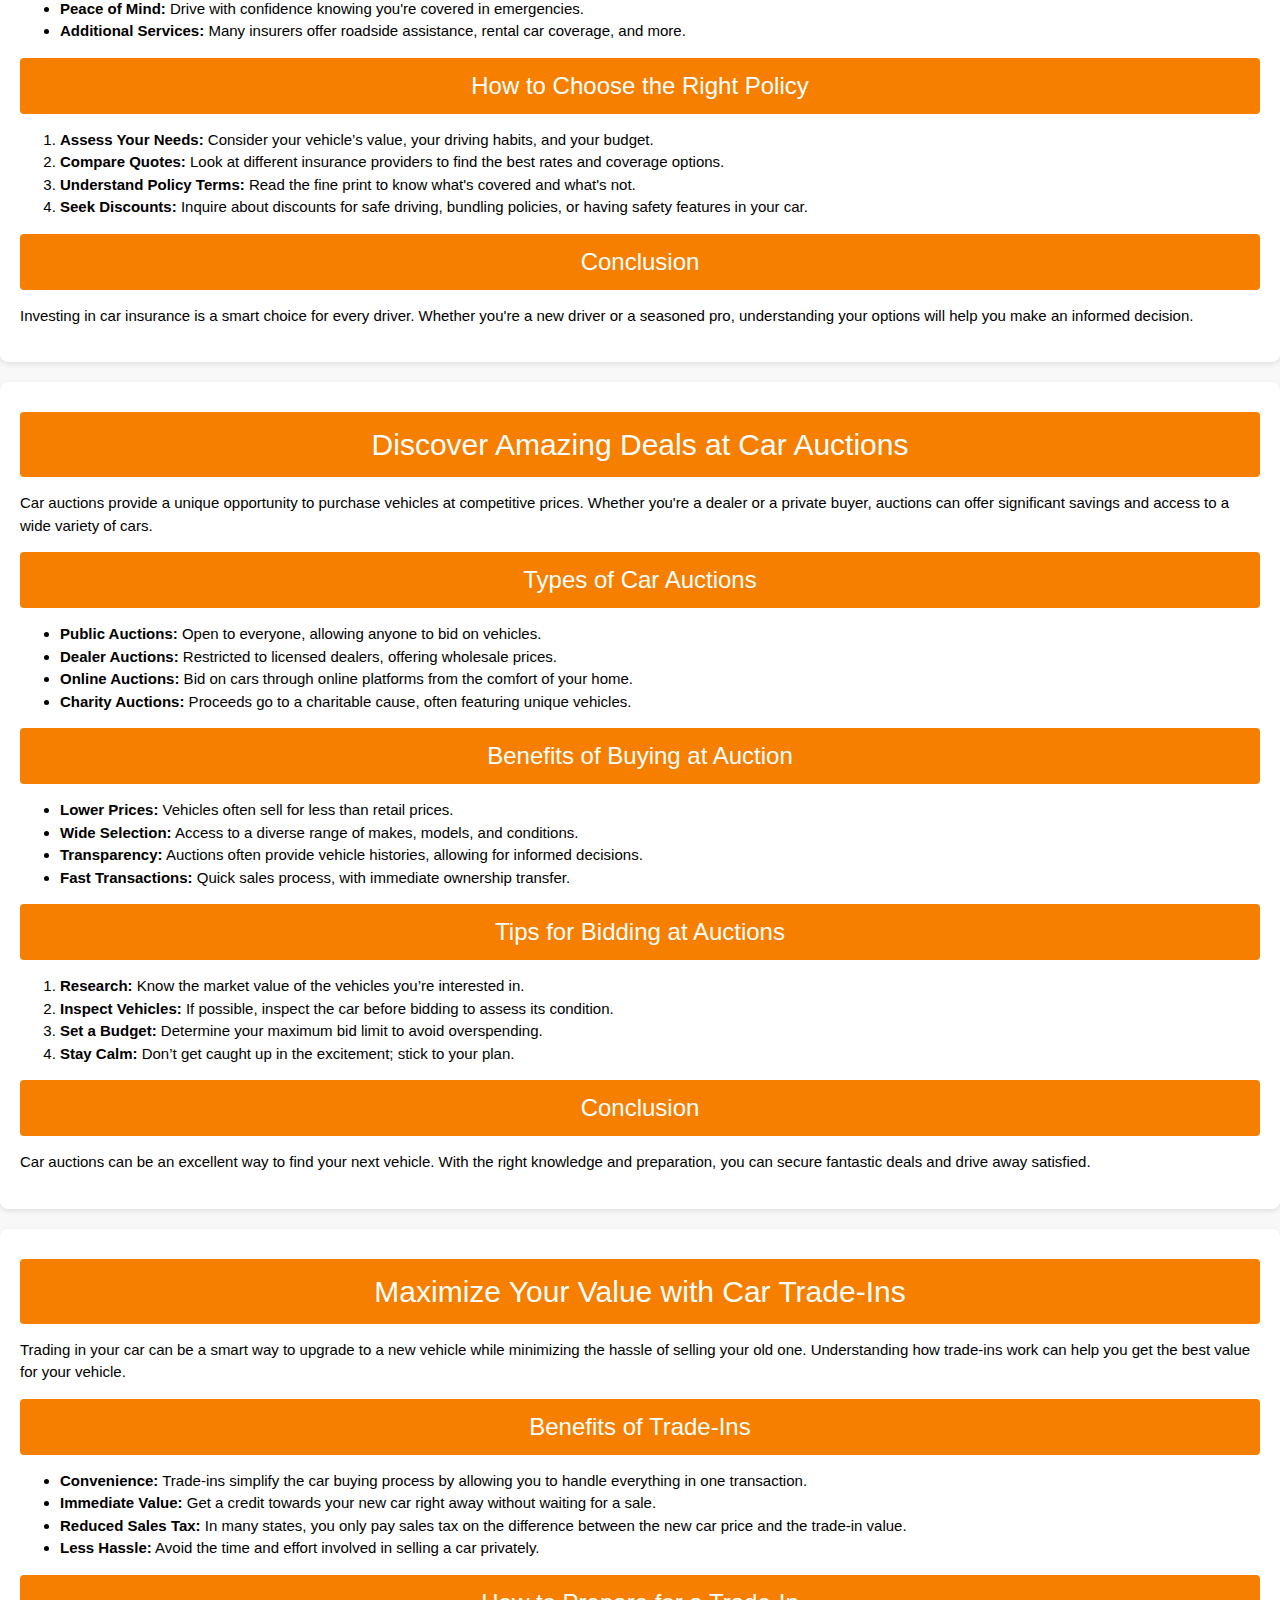
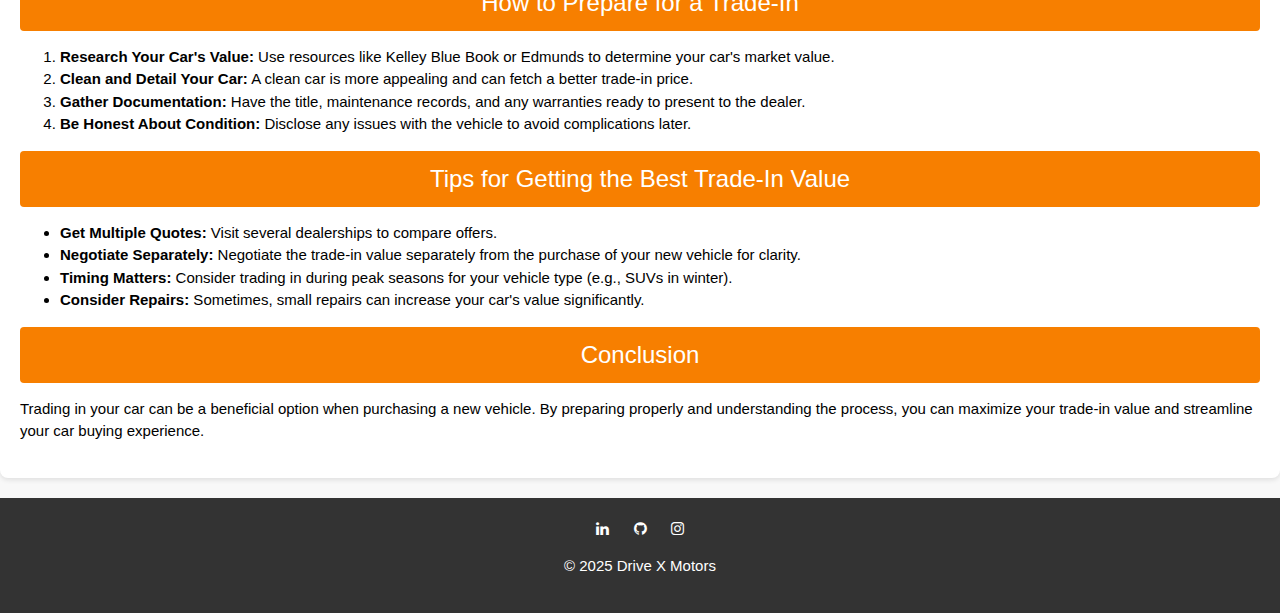
<file: Services.html>
<!DOCTYPE html>
<html lang="en">
<head>
    <meta charset="UTF-8">
    <meta name="viewport" content="width=device-width, initial-scale=1.0">
    <title>Blog - Drive X Motors</title>
    <link href="https://fonts.googleapis.com/css2?family=Roboto:wght@400;700&display=swap" rel="stylesheet">
    <link rel="stylesheet" href="https://www.w3schools.com/w3css/4/w3.css">
    <link rel="stylesheet" href="https://cdnjs.cloudflare.com/ajax/libs/font-awesome/4.7.0/css/font-awesome.min.css">
    <style>
        body {
            font-family: Arial, sans-serif;
            margin: 0;
            padding: 0;
            background-color: #f8f8f8;
        }
        header {
            background-color: #f77f00;
            color: white;
            padding: 20px;
            text-align: center;
        }
        nav {
            background-color: #333;
            overflow: hidden;
        }
        nav a {
            float: left;
            display: block;
            color: white;
            text-align: center;
            padding: 14px 16px;
            text-decoration: none;
        }
        nav a:hover {
            background-color: #f77f00; /* Highlight color */
        }
        .container {
            max-width: 800px;
            margin: 40px auto; /* Center the container */
            padding: 20px;
            background-color: white;
            border-radius: 8px;
            box-shadow: 0 2px 10px rgba(0, 0, 0, 0.1);
        }
        h2 {
            text-align: center;
            color: #333;
        }
        .service {
            margin: 20px 0;
            padding: 20px;
            border-radius: 8px;
            background-color: #fff;
            box-shadow: 0 2px 5px rgba(0, 0, 0, 0.1);
        }
        .service h2, .service h3 {
            text-align: center;
            padding: 10px;
            background-color: #f77f00; /* Box color */
            color: white;
            border-radius: 4px;
        }
        .blog-content {
            margin: 20px 0;
            color: #555;
            line-height: 1.6; /* Improve readability */
        }
        .post {
            margin-bottom: 20px;
            padding: 10px;
            border: 1px solid #ddd;
            border-radius: 4px;
        }
        .post h3 {
            color: #f77f00;
        }
        .social-icons {
            margin-top: 15px;
        }
        .social-icons img {
            width: 30px; /* Adjust size as necessary */
            margin: 0 10px;
        }    
        footer {
            text-align: center;
            padding: 20px;
            background-color: #333;
            color: white;
            position: relative;
        }
        .social-media a {
            color: white;
            margin: 0 10px;
        }
    </style>
</head>
<body>

<header>
    <h1>Drive X Motors</h1>
</header>

<nav>
    <a href="index.html">Home</a>
    <a href="automobiles.html">Automobiles</a>
    <a href="about.html">About</a>
    <a href="contact.html">Contact Us</a>
    <a href="blog.html">Blog</a>
    <a href="services.html">Services</a>
</nav>

<section id="car-finance" class="service">
    <h2>Understanding Car Finance</h2>
    <p>Car finance allows you to purchase a vehicle without having to pay the full price upfront. By spreading the cost over time, you can drive the car you want while managing your budget effectively.</p>

    <h3>Types of Car Financing</h3>
    <ul>
        <li><strong>Traditional Loans:</strong> Bank or credit union loans with fixed or variable interest rates, requiring monthly payments over a set term.</li>
        <li><strong>Lease Agreements:</strong> Renting the car for a set period, typically with lower monthly payments and the option to buy at the end of the lease.</li>
        <li><strong>Dealer Financing:</strong> Loans offered directly by the dealership, which may include promotional rates or incentives.</li>
        <li><strong>Personal Loans:</strong> Unsecured loans from banks or online lenders that can be used for any purpose, including car purchases.</li>
    </ul>

    <h3>Benefits of Car Financing</h3>
    <ul>
        <li><strong>Affordability:</strong> Allows you to manage payments rather than paying a large sum upfront.</li>
        <li><strong>Flexibility:</strong> Choose terms that fit your financial situation, including loan length and payment amounts.</li>
        <li><strong>Credit Building:</strong> Making timely payments can improve your credit score.</li>
        <li><strong>Access to Better Vehicles:</strong> Financing can enable you to afford newer or higher-quality vehicles.</li>
    </ul>

    <h3>Tips for Securing the Best Finance Deal</h3>
    <ol>
        <li><strong>Shop Around:</strong> Compare offers from multiple lenders to find the best rates and terms.</li>
        <li><strong>Check Your Credit Score:</strong> A higher score can qualify you for better interest rates.</li>
        <li><strong>Negotiate:</strong> Don’t hesitate to negotiate terms with dealers or lenders.</li>
        <li><strong>Read the Fine Print:</strong> Understand all terms, including fees and penalties for early repayment.</li>
    </ol>

    <h3>Conclusion</h3>
    <p>Car finance can make vehicle ownership more accessible. By understanding your options and being informed, you can choose the best financing method for your needs.</p>
</section>

<section id="car-insurance" class="service">
    <h2>Car Insurance Made Easy</h2>
    <p>Car insurance is an essential part of vehicle ownership. It protects you financially in case of accidents, theft, or damage, ensuring peace of mind on the road.</p>

    <h3>Get a Quote</h3>
    <form id="insurance-quote-form">
        <label for="name">Name:</label>
        <input type="text" id="name" name="name" required>

        <label for="mobile">Mobile:</label>
        <input type="tel" id="mobile" name="mobile" required>

        <label for="email">Email:</label>
        <input type="email" id="email" name="email" required>

        <label for="car-ownership">Do you currently own a car?</label>
        <select id="car-ownership" name="car-ownership" required>
            <option value="" disabled selected>Please Select</option>
            <option value="yes">Yes</option>
            <option value="no">No</option>
        </select>

        <button type="submit">Submit</button>
    </form>

    <h3>Types of Coverage</h3>
    <ul>
        <li><strong>Liability Coverage:</strong> Covers damages to others if you’re at fault in an accident.</li>
        <li><strong>Collision Coverage:</strong> Pays for damage to your car from a collision, regardless of fault.</li>
        <li><strong>Comprehensive Coverage:</strong> Protects against non-collision incidents like theft, vandalism, or natural disasters.</li>
        <li><strong>Personal Injury Protection (PIP):</strong> Covers medical expenses for you and your passengers, regardless of fault.</li>
        <li><strong>Uninsured/Underinsured Motorist Coverage:</strong> Protects you if you're in an accident with a driver who has insufficient insurance.</li>
    </ul>

    <h3>Benefits of Car Insurance</h3>
    <ul>
        <li><strong>Financial Protection:</strong> Safeguards against high repair costs and medical expenses.</li>
        <li><strong>Legal Requirement:</strong> Most states require a minimum level of coverage.</li>
        <li><strong>Peace of Mind:</strong> Drive with confidence knowing you're covered in emergencies.</li>
        <li><strong>Additional Services:</strong> Many insurers offer roadside assistance, rental car coverage, and more.</li>
    </ul>

    <h3>How to Choose the Right Policy</h3>
    <ol>
        <li><strong>Assess Your Needs:</strong> Consider your vehicle’s value, your driving habits, and your budget.</li>
        <li><strong>Compare Quotes:</strong> Look at different insurance providers to find the best rates and coverage options.</li>
        <li><strong>Understand Policy Terms:</strong> Read the fine print to know what's covered and what's not.</li>
        <li><strong>Seek Discounts:</strong> Inquire about discounts for safe driving, bundling policies, or having safety features in your car.</li>
    </ol>

    <h3>Conclusion</h3>
    <p>Investing in car insurance is a smart choice for every driver. Whether you're a new driver or a seasoned pro, understanding your options will help you make an informed decision.</p>
</section>

<section id="car-auctions" class="service">
    <h2>Discover Amazing Deals at Car Auctions</h2>
    <p>Car auctions provide a unique opportunity to purchase vehicles at competitive prices. Whether you're a dealer or a private buyer, auctions can offer significant savings and access to a wide variety of cars.</p>
    
    <h3>Types of Car Auctions</h3>
    <ul>
        <li><strong>Public Auctions:</strong> Open to everyone, allowing anyone to bid on vehicles.</li>
        <li><strong>Dealer Auctions:</strong> Restricted to licensed dealers, offering wholesale prices.</li>
        <li><strong>Online Auctions:</strong> Bid on cars through online platforms from the comfort of your home.</li>
        <li><strong>Charity Auctions:</strong> Proceeds go to a charitable cause, often featuring unique vehicles.</li>
    </ul>

    <h3>Benefits of Buying at Auction</h3>
    <ul>
        <li><strong>Lower Prices:</strong> Vehicles often sell for less than retail prices.</li>
        <li><strong>Wide Selection:</strong> Access to a diverse range of makes, models, and conditions.</li>
        <li><strong>Transparency:</strong> Auctions often provide vehicle histories, allowing for informed decisions.</li>
        <li><strong>Fast Transactions:</strong> Quick sales process, with immediate ownership transfer.</li>
    </ul>

    <h3>Tips for Bidding at Auctions</h3>
    <ol>
        <li><strong>Research:</strong> Know the market value of the vehicles you’re interested in.</li>
        <li><strong>Inspect Vehicles:</strong> If possible, inspect the car before bidding to assess its condition.</li>
        <li><strong>Set a Budget:</strong> Determine your maximum bid limit to avoid overspending.</li>
        <li><strong>Stay Calm:</strong> Don’t get caught up in the excitement; stick to your plan.</li>
    </ol>

    <h3>Conclusion</h3>
    <p>Car auctions can be an excellent way to find your next vehicle. With the right knowledge and preparation, you can secure fantastic deals and drive away satisfied.</p>
</section>

<section id="car-trade-ins" class="service">
    <h2>Maximize Your Value with Car Trade-Ins</h2>
    <p>Trading in your car can be a smart way to upgrade to a new vehicle while minimizing the hassle of selling your old one. Understanding how trade-ins work can help you get the best value for your vehicle.</p>
    
    <h3>Benefits of Trade-Ins</h3>
    <ul class="benefits-list">
        <li><strong>Convenience:</strong> Trade-ins simplify the car buying process by allowing you to handle everything in one transaction.</li>
        <li><strong>Immediate Value:</strong> Get a credit towards your new car right away without waiting for a sale.</li>
        <li><strong>Reduced Sales Tax:</strong> In many states, you only pay sales tax on the difference between the new car price and the trade-in value.</li>
        <li><strong>Less Hassle:</strong> Avoid the time and effort involved in selling a car privately.</li>
    </ul>

    <h3>How to Prepare for a Trade-In</h3>
    <ol class="preparation-list">
        <li><strong>Research Your Car's Value:</strong> Use resources like Kelley Blue Book or Edmunds to determine your car's market value.</li>
        <li><strong>Clean and Detail Your Car:</strong> A clean car is more appealing and can fetch a better trade-in price.</li>
        <li><strong>Gather Documentation:</strong> Have the title, maintenance records, and any warranties ready to present to the dealer.</li>
        <li><strong>Be Honest About Condition:</strong> Disclose any issues with the vehicle to avoid complications later.</li>
    </ol>

    <h3>Tips for Getting the Best Trade-In Value</h3>
    <ul class="tips-list">
        <li><strong>Get Multiple Quotes:</strong> Visit several dealerships to compare offers.</li>
        <li><strong>Negotiate Separately:</strong> Negotiate the trade-in value separately from the purchase of your new vehicle for clarity.</li>
        <li><strong>Timing Matters:</strong> Consider trading in during peak seasons for your vehicle type (e.g., SUVs in winter).</li>
        <li><strong>Consider Repairs:</strong> Sometimes, small repairs can increase your car's value significantly.</li>
    </ul>

    <h3>Conclusion</h3>
    <p>Trading in your car can be a beneficial option when purchasing a new vehicle. By preparing properly and understanding the process, you can maximize your trade-in value and streamline your car buying experience.</p>
</section>

<footer>
    <div class="social-media">
        <a href="https://www.linkedin.com/company/drive-x-motors/" target="_blank"><i class="fa fa-linkedin"></i></a>
        <a href="https://github.com/Nkulu-letsale/README-file" target="_blank"><i class="fa fa-github"></i></a>
        <a href="https://www.instagram.com/drive_xmotors/" target="_blank"><i class="fa fa-instagram"></i></a>
    </div>
    <p>&copy; 2025 Drive X Motors</p>
</footer>

</body>
</html>
</file>
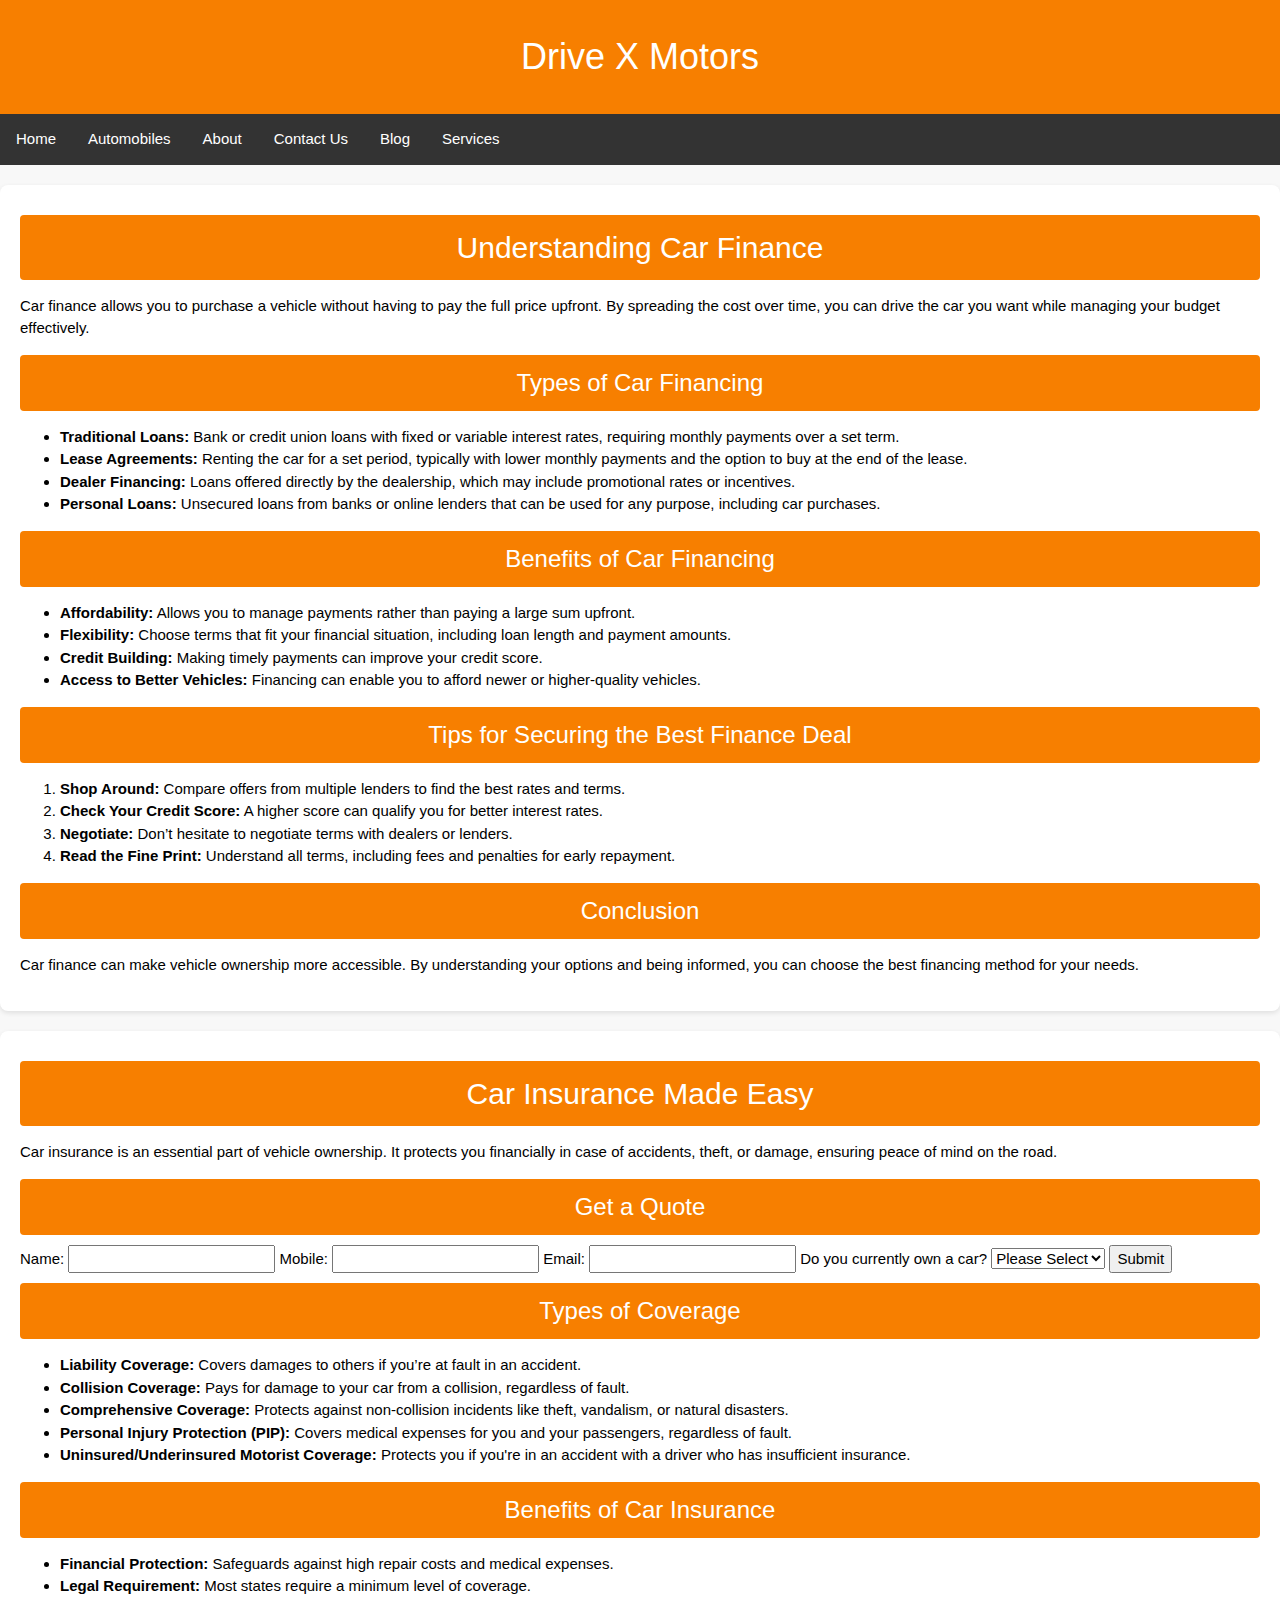
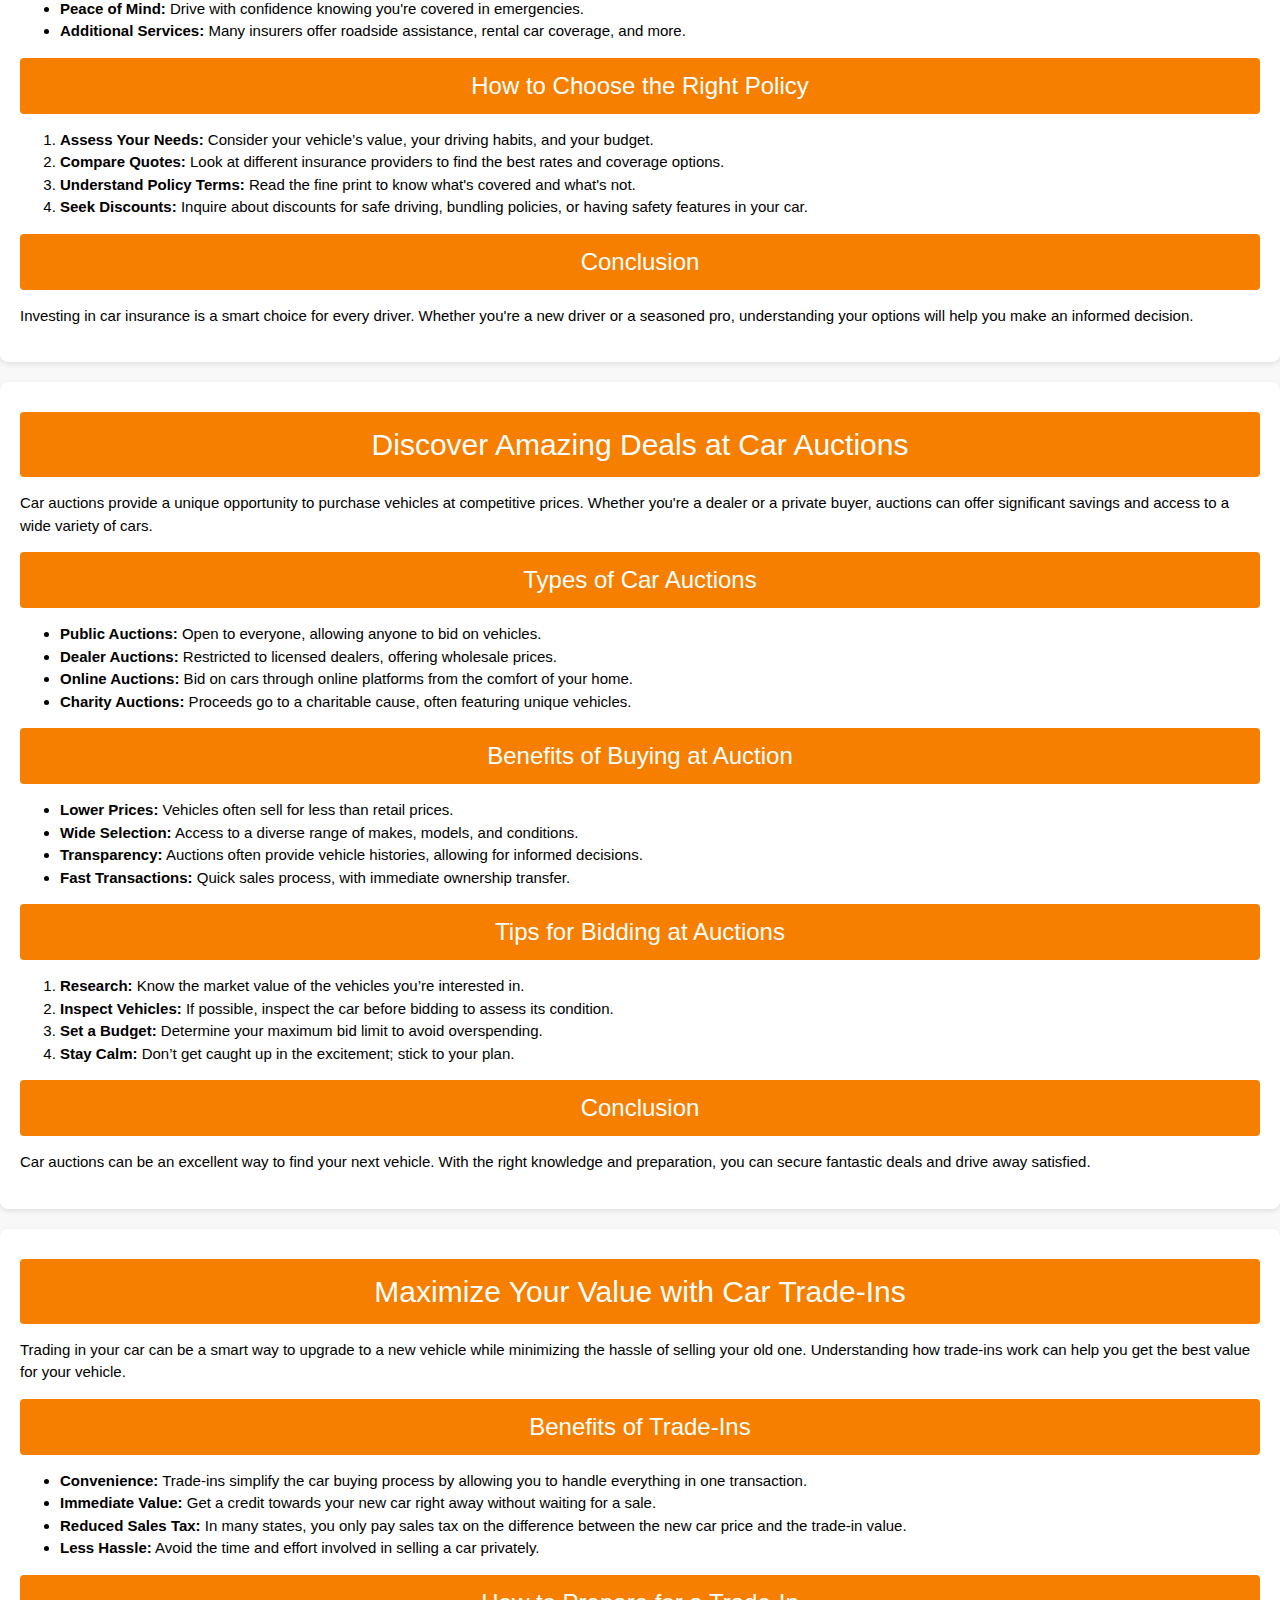
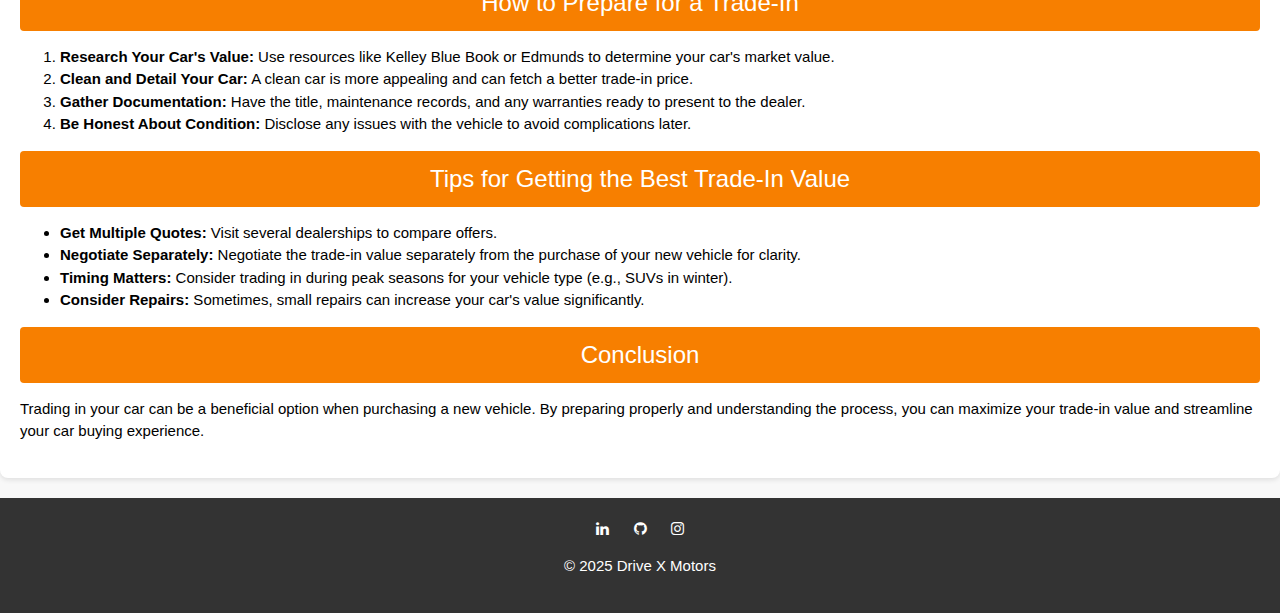
<file: services.html>
<!DOCTYPE html>
<html lang="en">
<head>
    <meta charset="UTF-8">
    <meta name="viewport" content="width=device-width, initial-scale=1.0">
    <title>Blog - Drive X Motors</title>
    <link href="https://fonts.googleapis.com/css2?family=Roboto:wght@400;700&display=swap" rel="stylesheet">
    <link rel="stylesheet" href="https://www.w3schools.com/w3css/4/w3.css">
    <link rel="stylesheet" href="https://cdnjs.cloudflare.com/ajax/libs/font-awesome/4.7.0/css/font-awesome.min.css">
    <style>
        body {
            font-family: Arial, sans-serif;
            margin: 0;
            padding: 0;
            background-color: #f8f8f8;
        }
        header {
            background-color: #f77f00;
            color: white;
            padding: 20px;
            text-align: center;
        }
        nav {
            background-color: #333;
            overflow: hidden;
        }
        nav a {
            float: left;
            display: block;
            color: white;
            text-align: center;
            padding: 14px 16px;
            text-decoration: none;
        }
        nav a:hover {
            background-color: #f77f00; /* Highlight color */
        }
        .container {
            max-width: 800px;
            margin: 40px auto; /* Center the container */
            padding: 20px;
            background-color: white;
            border-radius: 8px;
            box-shadow: 0 2px 10px rgba(0, 0, 0, 0.1);
        }
        h2 {
            text-align: center;
            color: #333;
        }
        .service {
            margin: 20px 0;
            padding: 20px;
            border-radius: 8px;
            background-color: #fff;
            box-shadow: 0 2px 5px rgba(0, 0, 0, 0.1);
        }
        .service h2, .service h3 {
            text-align: center;
            padding: 10px;
            background-color: #f77f00; /* Box color */
            color: white;
            border-radius: 4px;
        }
        .blog-content {
            margin: 20px 0;
            color: #555;
            line-height: 1.6; /* Improve readability */
        }
        .post {
            margin-bottom: 20px;
            padding: 10px;
            border: 1px solid #ddd;
            border-radius: 4px;
        }
        .post h3 {
            color: #f77f00;
        }
        .social-icons {
            margin-top: 15px;
        }
        .social-icons img {
            width: 30px; /* Adjust size as necessary */
            margin: 0 10px;
        }    
        footer {
            text-align: center;
            padding: 20px;
            background-color: #333;
            color: white;
            position: relative;
        }
        .social-media a {
            color: white;
            margin: 0 10px;
        }
    </style>
</head>
<body>

<header>
    <h1>Drive X Motors</h1>
</header>

<nav>
    <a href="index.html">Home</a>
    <a href="automobiles.html">Automobiles</a>
    <a href="about.html">About</a>
    <a href="contact.html">Contact Us</a>
    <a href="blog.html">Blog</a>
    <a href="services.html">Services</a>
</nav>

<section id="car-finance" class="service">
    <h2>Understanding Car Finance</h2>
    <p>Car finance allows you to purchase a vehicle without having to pay the full price upfront. By spreading the cost over time, you can drive the car you want while managing your budget effectively.</p>

    <h3>Types of Car Financing</h3>
    <ul>
        <li><strong>Traditional Loans:</strong> Bank or credit union loans with fixed or variable interest rates, requiring monthly payments over a set term.</li>
        <li><strong>Lease Agreements:</strong> Renting the car for a set period, typically with lower monthly payments and the option to buy at the end of the lease.</li>
        <li><strong>Dealer Financing:</strong> Loans offered directly by the dealership, which may include promotional rates or incentives.</li>
        <li><strong>Personal Loans:</strong> Unsecured loans from banks or online lenders that can be used for any purpose, including car purchases.</li>
    </ul>

    <h3>Benefits of Car Financing</h3>
    <ul>
        <li><strong>Affordability:</strong> Allows you to manage payments rather than paying a large sum upfront.</li>
        <li><strong>Flexibility:</strong> Choose terms that fit your financial situation, including loan length and payment amounts.</li>
        <li><strong>Credit Building:</strong> Making timely payments can improve your credit score.</li>
        <li><strong>Access to Better Vehicles:</strong> Financing can enable you to afford newer or higher-quality vehicles.</li>
    </ul>

    <h3>Tips for Securing the Best Finance Deal</h3>
    <ol>
        <li><strong>Shop Around:</strong> Compare offers from multiple lenders to find the best rates and terms.</li>
        <li><strong>Check Your Credit Score:</strong> A higher score can qualify you for better interest rates.</li>
        <li><strong>Negotiate:</strong> Don’t hesitate to negotiate terms with dealers or lenders.</li>
        <li><strong>Read the Fine Print:</strong> Understand all terms, including fees and penalties for early repayment.</li>
    </ol>

    <h3>Conclusion</h3>
    <p>Car finance can make vehicle ownership more accessible. By understanding your options and being informed, you can choose the best financing method for your needs.</p>
</section>

<section id="car-insurance" class="service">
    <h2>Car Insurance Made Easy</h2>
    <p>Car insurance is an essential part of vehicle ownership. It protects you financially in case of accidents, theft, or damage, ensuring peace of mind on the road.</p>

    <h3>Get a Quote</h3>
    <form id="insurance-quote-form">
        <label for="name">Name:</label>
        <input type="text" id="name" name="name" required>

        <label for="mobile">Mobile:</label>
        <input type="tel" id="mobile" name="mobile" required>

        <label for="email">Email:</label>
        <input type="email" id="email" name="email" required>

        <label for="car-ownership">Do you currently own a car?</label>
        <select id="car-ownership" name="car-ownership" required>
            <option value="" disabled selected>Please Select</option>
            <option value="yes">Yes</option>
            <option value="no">No</option>
        </select>

        <button type="submit">Submit</button>
    </form>

    <h3>Types of Coverage</h3>
    <ul>
        <li><strong>Liability Coverage:</strong> Covers damages to others if you’re at fault in an accident.</li>
        <li><strong>Collision Coverage:</strong> Pays for damage to your car from a collision, regardless of fault.</li>
        <li><strong>Comprehensive Coverage:</strong> Protects against non-collision incidents like theft, vandalism, or natural disasters.</li>
        <li><strong>Personal Injury Protection (PIP):</strong> Covers medical expenses for you and your passengers, regardless of fault.</li>
        <li><strong>Uninsured/Underinsured Motorist Coverage:</strong> Protects you if you're in an accident with a driver who has insufficient insurance.</li>
    </ul>

    <h3>Benefits of Car Insurance</h3>
    <ul>
        <li><strong>Financial Protection:</strong> Safeguards against high repair costs and medical expenses.</li>
        <li><strong>Legal Requirement:</strong> Most states require a minimum level of coverage.</li>
        <li><strong>Peace of Mind:</strong> Drive with confidence knowing you're covered in emergencies.</li>
        <li><strong>Additional Services:</strong> Many insurers offer roadside assistance, rental car coverage, and more.</li>
    </ul>

    <h3>How to Choose the Right Policy</h3>
    <ol>
        <li><strong>Assess Your Needs:</strong> Consider your vehicle’s value, your driving habits, and your budget.</li>
        <li><strong>Compare Quotes:</strong> Look at different insurance providers to find the best rates and coverage options.</li>
        <li><strong>Understand Policy Terms:</strong> Read the fine print to know what's covered and what's not.</li>
        <li><strong>Seek Discounts:</strong> Inquire about discounts for safe driving, bundling policies, or having safety features in your car.</li>
    </ol>

    <h3>Conclusion</h3>
    <p>Investing in car insurance is a smart choice for every driver. Whether you're a new driver or a seasoned pro, understanding your options will help you make an informed decision.</p>
</section>

<section id="car-auctions" class="service">
    <h2>Discover Amazing Deals at Car Auctions</h2>
    <p>Car auctions provide a unique opportunity to purchase vehicles at competitive prices. Whether you're a dealer or a private buyer, auctions can offer significant savings and access to a wide variety of cars.</p>
    
    <h3>Types of Car Auctions</h3>
    <ul>
        <li><strong>Public Auctions:</strong> Open to everyone, allowing anyone to bid on vehicles.</li>
        <li><strong>Dealer Auctions:</strong> Restricted to licensed dealers, offering wholesale prices.</li>
        <li><strong>Online Auctions:</strong> Bid on cars through online platforms from the comfort of your home.</li>
        <li><strong>Charity Auctions:</strong> Proceeds go to a charitable cause, often featuring unique vehicles.</li>
    </ul>

    <h3>Benefits of Buying at Auction</h3>
    <ul>
        <li><strong>Lower Prices:</strong> Vehicles often sell for less than retail prices.</li>
        <li><strong>Wide Selection:</strong> Access to a diverse range of makes, models, and conditions.</li>
        <li><strong>Transparency:</strong> Auctions often provide vehicle histories, allowing for informed decisions.</li>
        <li><strong>Fast Transactions:</strong> Quick sales process, with immediate ownership transfer.</li>
    </ul>

    <h3>Tips for Bidding at Auctions</h3>
    <ol>
        <li><strong>Research:</strong> Know the market value of the vehicles you’re interested in.</li>
        <li><strong>Inspect Vehicles:</strong> If possible, inspect the car before bidding to assess its condition.</li>
        <li><strong>Set a Budget:</strong> Determine your maximum bid limit to avoid overspending.</li>
        <li><strong>Stay Calm:</strong> Don’t get caught up in the excitement; stick to your plan.</li>
    </ol>

    <h3>Conclusion</h3>
    <p>Car auctions can be an excellent way to find your next vehicle. With the right knowledge and preparation, you can secure fantastic deals and drive away satisfied.</p>
</section>

<section id="car-trade-ins" class="service">
    <h2>Maximize Your Value with Car Trade-Ins</h2>
    <p>Trading in your car can be a smart way to upgrade to a new vehicle while minimizing the hassle of selling your old one. Understanding how trade-ins work can help you get the best value for your vehicle.</p>
    
    <h3>Benefits of Trade-Ins</h3>
    <ul class="benefits-list">
        <li><strong>Convenience:</strong> Trade-ins simplify the car buying process by allowing you to handle everything in one transaction.</li>
        <li><strong>Immediate Value:</strong> Get a credit towards your new car right away without waiting for a sale.</li>
        <li><strong>Reduced Sales Tax:</strong> In many states, you only pay sales tax on the difference between the new car price and the trade-in value.</li>
        <li><strong>Less Hassle:</strong> Avoid the time and effort involved in selling a car privately.</li>
    </ul>

    <h3>How to Prepare for a Trade-In</h3>
    <ol class="preparation-list">
        <li><strong>Research Your Car's Value:</strong> Use resources like Kelley Blue Book or Edmunds to determine your car's market value.</li>
        <li><strong>Clean and Detail Your Car:</strong> A clean car is more appealing and can fetch a better trade-in price.</li>
        <li><strong>Gather Documentation:</strong> Have the title, maintenance records, and any warranties ready to present to the dealer.</li>
        <li><strong>Be Honest About Condition:</strong> Disclose any issues with the vehicle to avoid complications later.</li>
    </ol>

    <h3>Tips for Getting the Best Trade-In Value</h3>
    <ul class="tips-list">
        <li><strong>Get Multiple Quotes:</strong> Visit several dealerships to compare offers.</li>
        <li><strong>Negotiate Separately:</strong> Negotiate the trade-in value separately from the purchase of your new vehicle for clarity.</li>
        <li><strong>Timing Matters:</strong> Consider trading in during peak seasons for your vehicle type (e.g., SUVs in winter).</li>
        <li><strong>Consider Repairs:</strong> Sometimes, small repairs can increase your car's value significantly.</li>
    </ul>

    <h3>Conclusion</h3>
    <p>Trading in your car can be a beneficial option when purchasing a new vehicle. By preparing properly and understanding the process, you can maximize your trade-in value and streamline your car buying experience.</p>
</section>

<footer>
    <div class="social-media">
        <a href="https://www.linkedin.com/company/drive-x-motors/" target="_blank"><i class="fa fa-linkedin"></i></a>
        <a href="https://github.com/Nkulu-letsale/README-file" target="_blank"><i class="fa fa-github"></i></a>
        <a href="https://www.instagram.com/drive_xmotors/" target="_blank"><i class="fa fa-instagram"></i></a>
    </div>
    <p>&copy; 2025 Drive X Motors</p>
</footer>

</body>
</html>
</file>
